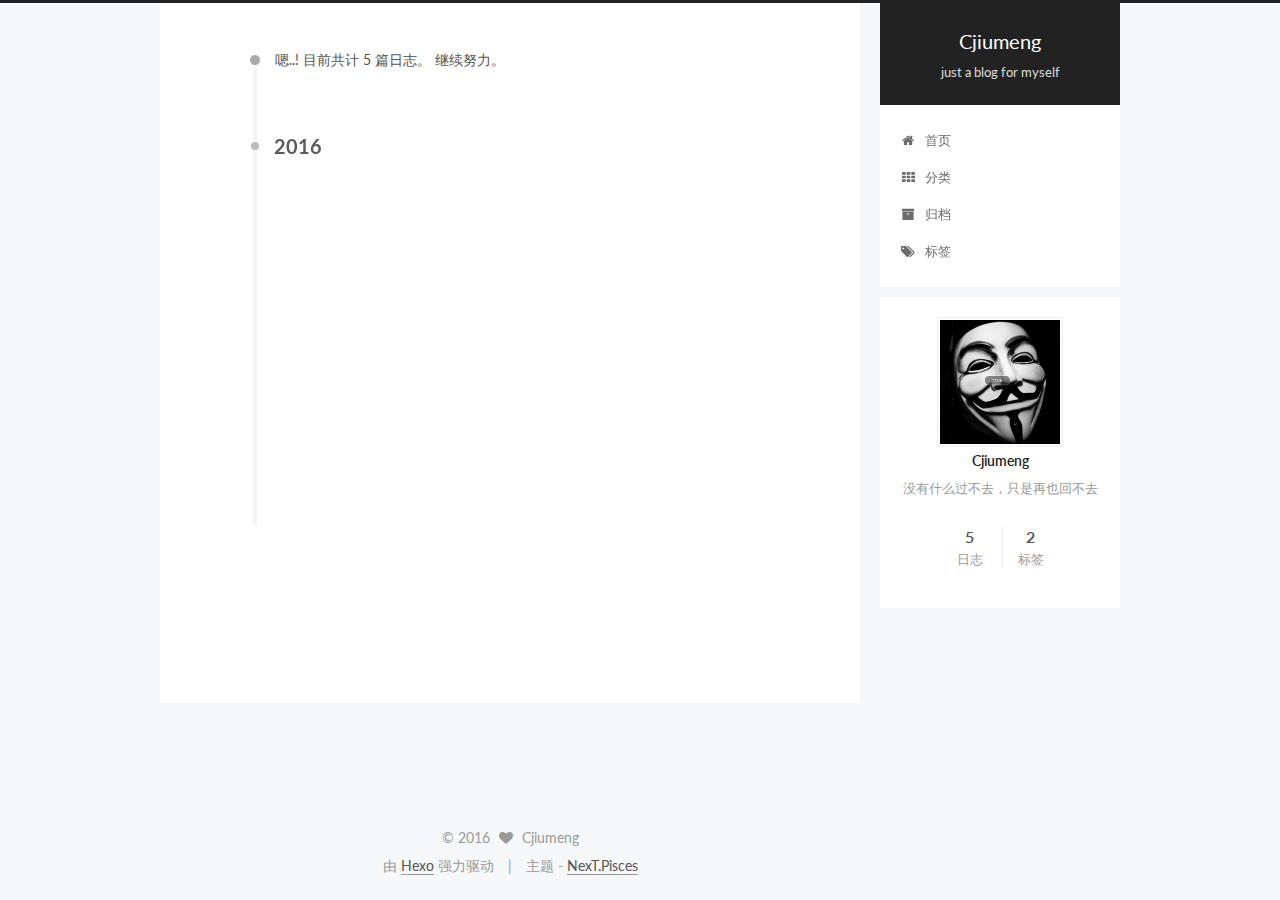
<file: archives/index.html>
<!doctype html>



  


<html class="theme-next pisces use-motion">
<head>
  <meta charset="UTF-8"/>
<meta http-equiv="X-UA-Compatible" content="IE=edge,chrome=1" />
<meta name="viewport" content="width=device-width, initial-scale=1, maximum-scale=1"/>



<meta http-equiv="Cache-Control" content="no-transform" />
<meta http-equiv="Cache-Control" content="no-siteapp" />












  
  
  <link href="/vendors/fancybox/source/jquery.fancybox.css?v=2.1.5" rel="stylesheet" type="text/css" />




  
  
  
  

  
    
    
  

  

  

  

  

  
    
    
    <link href="//fonts.googleapis.com/css?family=Lato:300,300italic,400,400italic,700,700italic&subset=latin,latin-ext" rel="stylesheet" type="text/css">
  






<link href="/vendors/font-awesome/css/font-awesome.min.css?v=4.4.0" rel="stylesheet" type="text/css" />

<link href="/css/main.css?v=5.0.1" rel="stylesheet" type="text/css" />


  <meta name="keywords" content="Hexo, NexT" />








  <link rel="shortcut icon" type="image/x-icon" href="/favicon.ico?v=5.0.1" />






<meta name="description" content="没有什么过不去，只是再也回不去">
<meta property="og:type" content="website">
<meta property="og:title" content="Cjiumeng">
<meta property="og:url" content="http://yoursite.com/archives/index.html">
<meta property="og:site_name" content="Cjiumeng">
<meta property="og:description" content="没有什么过不去，只是再也回不去">
<meta name="twitter:card" content="summary">
<meta name="twitter:title" content="Cjiumeng">
<meta name="twitter:description" content="没有什么过不去，只是再也回不去">



<script type="text/javascript" id="hexo.configuration">
  var NexT = window.NexT || {};
  var CONFIG = {
    scheme: 'Pisces',
    sidebar: {"position":"right","display":"post"},
    fancybox: true,
    motion: true,
    duoshuo: {
      userId: 0,
      author: '博主'
    }
  };
</script>




  <link rel="canonical" href="http://yoursite.com/archives/"/>

  <title> 归档 | Cjiumeng </title>
</head>

<body itemscope itemtype="http://schema.org/WebPage" lang="zh-Hans">

  










  
  
    
  

  <div class="container one-collumn sidebar-position-right  page-archive  ">
    <div class="headband"></div>

    <header id="header" class="header" itemscope itemtype="http://schema.org/WPHeader">
      <div class="header-inner"><div class="site-meta ">
  

  <div class="custom-logo-site-title">
    <a href="/"  class="brand" rel="start">
      <span class="logo-line-before"><i></i></span>
      <span class="site-title">Cjiumeng</span>
      <span class="logo-line-after"><i></i></span>
    </a>
  </div>
  <p class="site-subtitle">just a blog for myself</p>
</div>

<div class="site-nav-toggle">
  <button>
    <span class="btn-bar"></span>
    <span class="btn-bar"></span>
    <span class="btn-bar"></span>
  </button>
</div>

<nav class="site-nav">
  

  
    <ul id="menu" class="menu">
      
        
        <li class="menu-item menu-item-home">
          <a href="/" rel="section">
            
              <i class="menu-item-icon fa fa-fw fa-home"></i> <br />
            
            首页
          </a>
        </li>
      
        
        <li class="menu-item menu-item-categories">
          <a href="/categories" rel="section">
            
              <i class="menu-item-icon fa fa-fw fa-th"></i> <br />
            
            分类
          </a>
        </li>
      
        
        <li class="menu-item menu-item-archives">
          <a href="/archives" rel="section">
            
              <i class="menu-item-icon fa fa-fw fa-archive"></i> <br />
            
            归档
          </a>
        </li>
      
        
        <li class="menu-item menu-item-tags">
          <a href="/tags" rel="section">
            
              <i class="menu-item-icon fa fa-fw fa-tags"></i> <br />
            
            标签
          </a>
        </li>
      

      
    </ul>
  

  
</nav>

 </div>
    </header>

    <main id="main" class="main">
      <div class="main-inner">
        <div class="content-wrap">
          <div id="content" class="content">
            

  <section id="posts" class="posts-collapse">
    <span class="archive-move-on"></span>

    <span class="archive-page-counter">
      
      
      
        
      
      嗯..! 目前共计 5 篇日志。 继续努力。
    </span>

    

      
      
      

      
        
        <div class="collection-title">
          <h2 class="archive-year motion-element" id="archive-year-2016">2016</h2>
        </div>
      
      

      

  <article class="post post-type-normal" itemscope itemtype="http://schema.org/Article">
    <header class="post-header">

      <h1 class="post-title">
        
            <a class="post-title-link" href="/2016/08/05/小记三/" itemprop="url">
              
                <span itemprop="name">小记三</span>
              
            </a>
        
      </h1>

      <div class="post-meta">
        <time class="post-time" itemprop="dateCreated"
              datetime="2016-08-05T10:47:36+08:00"
              content="2016-08-05" >
          08-05
        </time>
      </div>

    </header>
  </article>



    

      
      
      

      
      

      

  <article class="post post-type-normal" itemscope itemtype="http://schema.org/Article">
    <header class="post-header">

      <h1 class="post-title">
        
            <a class="post-title-link" href="/2016/07/16/小记二/" itemprop="url">
              
                <span itemprop="name">小记二</span>
              
            </a>
        
      </h1>

      <div class="post-meta">
        <time class="post-time" itemprop="dateCreated"
              datetime="2016-07-16T10:34:47+08:00"
              content="2016-07-16" >
          07-16
        </time>
      </div>

    </header>
  </article>



    

      
      
      

      
      

      

  <article class="post post-type-normal" itemscope itemtype="http://schema.org/Article">
    <header class="post-header">

      <h1 class="post-title">
        
            <a class="post-title-link" href="/2016/07/01/小记/" itemprop="url">
              
                <span itemprop="name">小记</span>
              
            </a>
        
      </h1>

      <div class="post-meta">
        <time class="post-time" itemprop="dateCreated"
              datetime="2016-07-01T15:09:26+08:00"
              content="2016-07-01" >
          07-01
        </time>
      </div>

    </header>
  </article>



    

      
      
      

      
      

      

  <article class="post post-type-normal" itemscope itemtype="http://schema.org/Article">
    <header class="post-header">

      <h1 class="post-title">
        
            <a class="post-title-link" href="/2016/06/26/第一条/" itemprop="url">
              
                <span itemprop="name">第一条</span>
              
            </a>
        
      </h1>

      <div class="post-meta">
        <time class="post-time" itemprop="dateCreated"
              datetime="2016-06-26T09:57:48+08:00"
              content="2016-06-26" >
          06-26
        </time>
      </div>

    </header>
  </article>



    

      
      
      

      
      

      

  <article class="post post-type-normal" itemscope itemtype="http://schema.org/Article">
    <header class="post-header">

      <h1 class="post-title">
        
            <a class="post-title-link" href="/2016/06/23/hello-world/" itemprop="url">
              
                <span itemprop="name">Hello World</span>
              
            </a>
        
      </h1>

      <div class="post-meta">
        <time class="post-time" itemprop="dateCreated"
              datetime="2016-06-23T21:31:18+08:00"
              content="2016-06-23" >
          06-23
        </time>
      </div>

    </header>
  </article>



    

  </section>

  



          </div>
          


          

        </div>
        
          
  
  <div class="sidebar-toggle">
    <div class="sidebar-toggle-line-wrap">
      <span class="sidebar-toggle-line sidebar-toggle-line-first"></span>
      <span class="sidebar-toggle-line sidebar-toggle-line-middle"></span>
      <span class="sidebar-toggle-line sidebar-toggle-line-last"></span>
    </div>
  </div>

  <aside id="sidebar" class="sidebar">
    <div class="sidebar-inner">

      

      

      <section class="site-overview sidebar-panel  sidebar-panel-active ">
        <div class="site-author motion-element" itemprop="author" itemscope itemtype="http://schema.org/Person">
          <img class="site-author-image" itemprop="image"
               src="/images/blog.png"
               alt="Cjiumeng" />
          <p class="site-author-name" itemprop="name">Cjiumeng</p>
          <p class="site-description motion-element" itemprop="description">没有什么过不去，只是再也回不去</p>
        </div>
        <nav class="site-state motion-element">
          <div class="site-state-item site-state-posts">
            <a href="/archives">
              <span class="site-state-item-count">5</span>
              <span class="site-state-item-name">日志</span>
            </a>
          </div>

          

          
            <div class="site-state-item site-state-tags">
              <a href="/tags">
                <span class="site-state-item-count">2</span>
                <span class="site-state-item-name">标签</span>
              </a>
            </div>
          

        </nav>

        

        <div class="links-of-author motion-element">
          
        </div>

        
        

        
        

      </section>

      

    </div>
  </aside>


        
      </div>
    </main>

    <footer id="footer" class="footer">
      <div class="footer-inner">
        <div class="copyright" >
  
  &copy; 
  <span itemprop="copyrightYear">2016</span>
  <span class="with-love">
    <i class="fa fa-heart"></i>
  </span>
  <span class="author" itemprop="copyrightHolder">Cjiumeng</span>
</div>

<div class="powered-by">
  由 <a class="theme-link" href="http://hexo.io">Hexo</a> 强力驱动
</div>

<div class="theme-info">
  主题 -
  <a class="theme-link" href="https://github.com/iissnan/hexo-theme-next">
    NexT.Pisces
  </a>
</div>

        

        
      </div>
    </footer>

    <div class="back-to-top">
      <i class="fa fa-arrow-up"></i>
    </div>
  </div>

  

<script type="text/javascript">
  if (Object.prototype.toString.call(window.Promise) !== '[object Function]') {
    window.Promise = null;
  }
</script>









  



  
  <script type="text/javascript" src="/vendors/jquery/index.js?v=2.1.3"></script>

  
  <script type="text/javascript" src="/vendors/fastclick/lib/fastclick.min.js?v=1.0.6"></script>

  
  <script type="text/javascript" src="/vendors/jquery_lazyload/jquery.lazyload.js?v=1.9.7"></script>

  
  <script type="text/javascript" src="/vendors/velocity/velocity.min.js?v=1.2.1"></script>

  
  <script type="text/javascript" src="/vendors/velocity/velocity.ui.min.js?v=1.2.1"></script>

  
  <script type="text/javascript" src="/vendors/fancybox/source/jquery.fancybox.pack.js?v=2.1.5"></script>


  


  <script type="text/javascript" src="/js/src/utils.js?v=5.0.1"></script>

  <script type="text/javascript" src="/js/src/motion.js?v=5.0.1"></script>



  
  


  <script type="text/javascript" src="/js/src/affix.js?v=5.0.1"></script>

  <script type="text/javascript" src="/js/src/schemes/pisces.js?v=5.0.1"></script>



  
  
    <script type="text/javascript" id="motion.page.archive">
      $('.archive-year').velocity('transition.slideLeftIn');
    </script>
  


  


  <script type="text/javascript" src="/js/src/bootstrap.js?v=5.0.1"></script>



  

  
    
  

  <script type="text/javascript">
    var duoshuoQuery = {short_name:"cjiumeng"};
    (function() {
      var ds = document.createElement('script');
      ds.type = 'text/javascript';ds.async = true;
      ds.id = 'duoshuo-script';
      ds.src = (document.location.protocol == 'https:' ? 'https:' : 'http:') + '//static.duoshuo.com/embed.js';
      ds.charset = 'UTF-8';
      (document.getElementsByTagName('head')[0]
      || document.getElementsByTagName('body')[0]).appendChild(ds);
    })();
  </script>

  
    
  






  
  
  

  

  

</body>
</html>
</file>
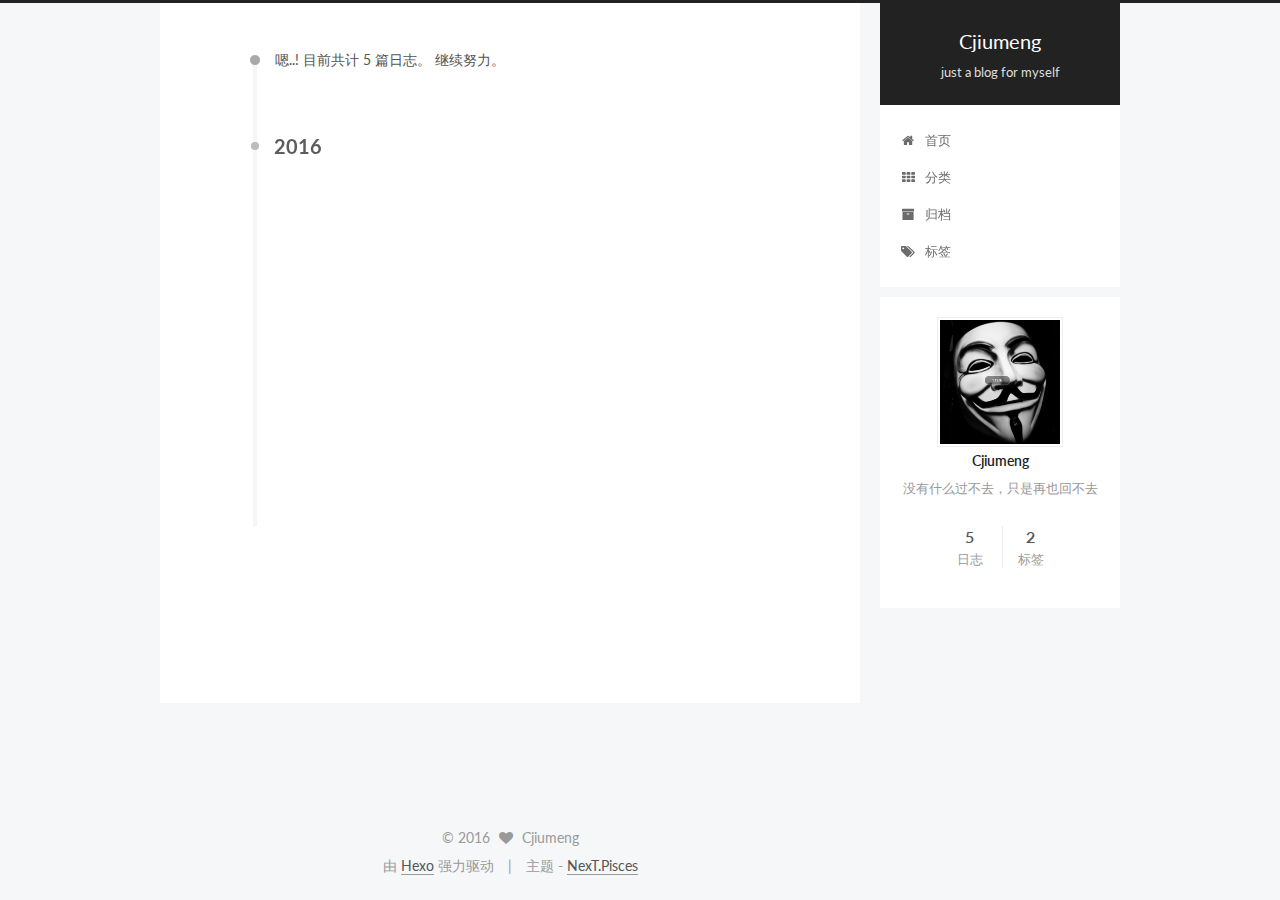
<file: archives/2016/index.html>
<!doctype html>



  


<html class="theme-next pisces use-motion">
<head>
  <meta charset="UTF-8"/>
<meta http-equiv="X-UA-Compatible" content="IE=edge,chrome=1" />
<meta name="viewport" content="width=device-width, initial-scale=1, maximum-scale=1"/>



<meta http-equiv="Cache-Control" content="no-transform" />
<meta http-equiv="Cache-Control" content="no-siteapp" />












  
  
  <link href="/vendors/fancybox/source/jquery.fancybox.css?v=2.1.5" rel="stylesheet" type="text/css" />




  
  
  
  

  
    
    
  

  

  

  

  

  
    
    
    <link href="//fonts.googleapis.com/css?family=Lato:300,300italic,400,400italic,700,700italic&subset=latin,latin-ext" rel="stylesheet" type="text/css">
  






<link href="/vendors/font-awesome/css/font-awesome.min.css?v=4.4.0" rel="stylesheet" type="text/css" />

<link href="/css/main.css?v=5.0.1" rel="stylesheet" type="text/css" />


  <meta name="keywords" content="Hexo, NexT" />








  <link rel="shortcut icon" type="image/x-icon" href="/favicon.ico?v=5.0.1" />






<meta name="description" content="没有什么过不去，只是再也回不去">
<meta property="og:type" content="website">
<meta property="og:title" content="Cjiumeng">
<meta property="og:url" content="http://yoursite.com/archives/2016/index.html">
<meta property="og:site_name" content="Cjiumeng">
<meta property="og:description" content="没有什么过不去，只是再也回不去">
<meta name="twitter:card" content="summary">
<meta name="twitter:title" content="Cjiumeng">
<meta name="twitter:description" content="没有什么过不去，只是再也回不去">



<script type="text/javascript" id="hexo.configuration">
  var NexT = window.NexT || {};
  var CONFIG = {
    scheme: 'Pisces',
    sidebar: {"position":"right","display":"post"},
    fancybox: true,
    motion: true,
    duoshuo: {
      userId: 0,
      author: '博主'
    }
  };
</script>




  <link rel="canonical" href="http://yoursite.com/archives/2016/"/>

  <title> 归档 | Cjiumeng </title>
</head>

<body itemscope itemtype="http://schema.org/WebPage" lang="zh-Hans">

  










  
  
    
  

  <div class="container one-collumn sidebar-position-right  page-archive  ">
    <div class="headband"></div>

    <header id="header" class="header" itemscope itemtype="http://schema.org/WPHeader">
      <div class="header-inner"><div class="site-meta ">
  

  <div class="custom-logo-site-title">
    <a href="/"  class="brand" rel="start">
      <span class="logo-line-before"><i></i></span>
      <span class="site-title">Cjiumeng</span>
      <span class="logo-line-after"><i></i></span>
    </a>
  </div>
  <p class="site-subtitle">just a blog for myself</p>
</div>

<div class="site-nav-toggle">
  <button>
    <span class="btn-bar"></span>
    <span class="btn-bar"></span>
    <span class="btn-bar"></span>
  </button>
</div>

<nav class="site-nav">
  

  
    <ul id="menu" class="menu">
      
        
        <li class="menu-item menu-item-home">
          <a href="/" rel="section">
            
              <i class="menu-item-icon fa fa-fw fa-home"></i> <br />
            
            首页
          </a>
        </li>
      
        
        <li class="menu-item menu-item-categories">
          <a href="/categories" rel="section">
            
              <i class="menu-item-icon fa fa-fw fa-th"></i> <br />
            
            分类
          </a>
        </li>
      
        
        <li class="menu-item menu-item-archives">
          <a href="/archives" rel="section">
            
              <i class="menu-item-icon fa fa-fw fa-archive"></i> <br />
            
            归档
          </a>
        </li>
      
        
        <li class="menu-item menu-item-tags">
          <a href="/tags" rel="section">
            
              <i class="menu-item-icon fa fa-fw fa-tags"></i> <br />
            
            标签
          </a>
        </li>
      

      
    </ul>
  

  
</nav>

 </div>
    </header>

    <main id="main" class="main">
      <div class="main-inner">
        <div class="content-wrap">
          <div id="content" class="content">
            

  <section id="posts" class="posts-collapse">
    <span class="archive-move-on"></span>

    <span class="archive-page-counter">
      
      
      
        
      
      嗯..! 目前共计 5 篇日志。 继续努力。
    </span>

    

      
      
      

      
        
        <div class="collection-title">
          <h2 class="archive-year motion-element" id="archive-year-2016">2016</h2>
        </div>
      
      

      

  <article class="post post-type-normal" itemscope itemtype="http://schema.org/Article">
    <header class="post-header">

      <h1 class="post-title">
        
            <a class="post-title-link" href="/2016/08/05/小记三/" itemprop="url">
              
                <span itemprop="name">小记三</span>
              
            </a>
        
      </h1>

      <div class="post-meta">
        <time class="post-time" itemprop="dateCreated"
              datetime="2016-08-05T10:47:36+08:00"
              content="2016-08-05" >
          08-05
        </time>
      </div>

    </header>
  </article>



    

      
      
      

      
      

      

  <article class="post post-type-normal" itemscope itemtype="http://schema.org/Article">
    <header class="post-header">

      <h1 class="post-title">
        
            <a class="post-title-link" href="/2016/07/16/小记二/" itemprop="url">
              
                <span itemprop="name">小记二</span>
              
            </a>
        
      </h1>

      <div class="post-meta">
        <time class="post-time" itemprop="dateCreated"
              datetime="2016-07-16T10:34:47+08:00"
              content="2016-07-16" >
          07-16
        </time>
      </div>

    </header>
  </article>



    

      
      
      

      
      

      

  <article class="post post-type-normal" itemscope itemtype="http://schema.org/Article">
    <header class="post-header">

      <h1 class="post-title">
        
            <a class="post-title-link" href="/2016/07/01/小记/" itemprop="url">
              
                <span itemprop="name">小记</span>
              
            </a>
        
      </h1>

      <div class="post-meta">
        <time class="post-time" itemprop="dateCreated"
              datetime="2016-07-01T15:09:26+08:00"
              content="2016-07-01" >
          07-01
        </time>
      </div>

    </header>
  </article>



    

      
      
      

      
      

      

  <article class="post post-type-normal" itemscope itemtype="http://schema.org/Article">
    <header class="post-header">

      <h1 class="post-title">
        
            <a class="post-title-link" href="/2016/06/26/第一条/" itemprop="url">
              
                <span itemprop="name">第一条</span>
              
            </a>
        
      </h1>

      <div class="post-meta">
        <time class="post-time" itemprop="dateCreated"
              datetime="2016-06-26T09:57:48+08:00"
              content="2016-06-26" >
          06-26
        </time>
      </div>

    </header>
  </article>



    

      
      
      

      
      

      

  <article class="post post-type-normal" itemscope itemtype="http://schema.org/Article">
    <header class="post-header">

      <h1 class="post-title">
        
            <a class="post-title-link" href="/2016/06/23/hello-world/" itemprop="url">
              
                <span itemprop="name">Hello World</span>
              
            </a>
        
      </h1>

      <div class="post-meta">
        <time class="post-time" itemprop="dateCreated"
              datetime="2016-06-23T21:31:18+08:00"
              content="2016-06-23" >
          06-23
        </time>
      </div>

    </header>
  </article>



    

  </section>

  



          </div>
          


          

        </div>
        
          
  
  <div class="sidebar-toggle">
    <div class="sidebar-toggle-line-wrap">
      <span class="sidebar-toggle-line sidebar-toggle-line-first"></span>
      <span class="sidebar-toggle-line sidebar-toggle-line-middle"></span>
      <span class="sidebar-toggle-line sidebar-toggle-line-last"></span>
    </div>
  </div>

  <aside id="sidebar" class="sidebar">
    <div class="sidebar-inner">

      

      

      <section class="site-overview sidebar-panel  sidebar-panel-active ">
        <div class="site-author motion-element" itemprop="author" itemscope itemtype="http://schema.org/Person">
          <img class="site-author-image" itemprop="image"
               src="/images/blog.png"
               alt="Cjiumeng" />
          <p class="site-author-name" itemprop="name">Cjiumeng</p>
          <p class="site-description motion-element" itemprop="description">没有什么过不去，只是再也回不去</p>
        </div>
        <nav class="site-state motion-element">
          <div class="site-state-item site-state-posts">
            <a href="/archives">
              <span class="site-state-item-count">5</span>
              <span class="site-state-item-name">日志</span>
            </a>
          </div>

          

          
            <div class="site-state-item site-state-tags">
              <a href="/tags">
                <span class="site-state-item-count">2</span>
                <span class="site-state-item-name">标签</span>
              </a>
            </div>
          

        </nav>

        

        <div class="links-of-author motion-element">
          
        </div>

        
        

        
        

      </section>

      

    </div>
  </aside>


        
      </div>
    </main>

    <footer id="footer" class="footer">
      <div class="footer-inner">
        <div class="copyright" >
  
  &copy; 
  <span itemprop="copyrightYear">2016</span>
  <span class="with-love">
    <i class="fa fa-heart"></i>
  </span>
  <span class="author" itemprop="copyrightHolder">Cjiumeng</span>
</div>

<div class="powered-by">
  由 <a class="theme-link" href="http://hexo.io">Hexo</a> 强力驱动
</div>

<div class="theme-info">
  主题 -
  <a class="theme-link" href="https://github.com/iissnan/hexo-theme-next">
    NexT.Pisces
  </a>
</div>

        

        
      </div>
    </footer>

    <div class="back-to-top">
      <i class="fa fa-arrow-up"></i>
    </div>
  </div>

  

<script type="text/javascript">
  if (Object.prototype.toString.call(window.Promise) !== '[object Function]') {
    window.Promise = null;
  }
</script>









  



  
  <script type="text/javascript" src="/vendors/jquery/index.js?v=2.1.3"></script>

  
  <script type="text/javascript" src="/vendors/fastclick/lib/fastclick.min.js?v=1.0.6"></script>

  
  <script type="text/javascript" src="/vendors/jquery_lazyload/jquery.lazyload.js?v=1.9.7"></script>

  
  <script type="text/javascript" src="/vendors/velocity/velocity.min.js?v=1.2.1"></script>

  
  <script type="text/javascript" src="/vendors/velocity/velocity.ui.min.js?v=1.2.1"></script>

  
  <script type="text/javascript" src="/vendors/fancybox/source/jquery.fancybox.pack.js?v=2.1.5"></script>


  


  <script type="text/javascript" src="/js/src/utils.js?v=5.0.1"></script>

  <script type="text/javascript" src="/js/src/motion.js?v=5.0.1"></script>



  
  


  <script type="text/javascript" src="/js/src/affix.js?v=5.0.1"></script>

  <script type="text/javascript" src="/js/src/schemes/pisces.js?v=5.0.1"></script>



  
  
    <script type="text/javascript" id="motion.page.archive">
      $('.archive-year').velocity('transition.slideLeftIn');
    </script>
  


  


  <script type="text/javascript" src="/js/src/bootstrap.js?v=5.0.1"></script>



  

  
    
  

  <script type="text/javascript">
    var duoshuoQuery = {short_name:"cjiumeng"};
    (function() {
      var ds = document.createElement('script');
      ds.type = 'text/javascript';ds.async = true;
      ds.id = 'duoshuo-script';
      ds.src = (document.location.protocol == 'https:' ? 'https:' : 'http:') + '//static.duoshuo.com/embed.js';
      ds.charset = 'UTF-8';
      (document.getElementsByTagName('head')[0]
      || document.getElementsByTagName('body')[0]).appendChild(ds);
    })();
  </script>

  
    
  






  
  
  

  

  

</body>
</html>
</file>
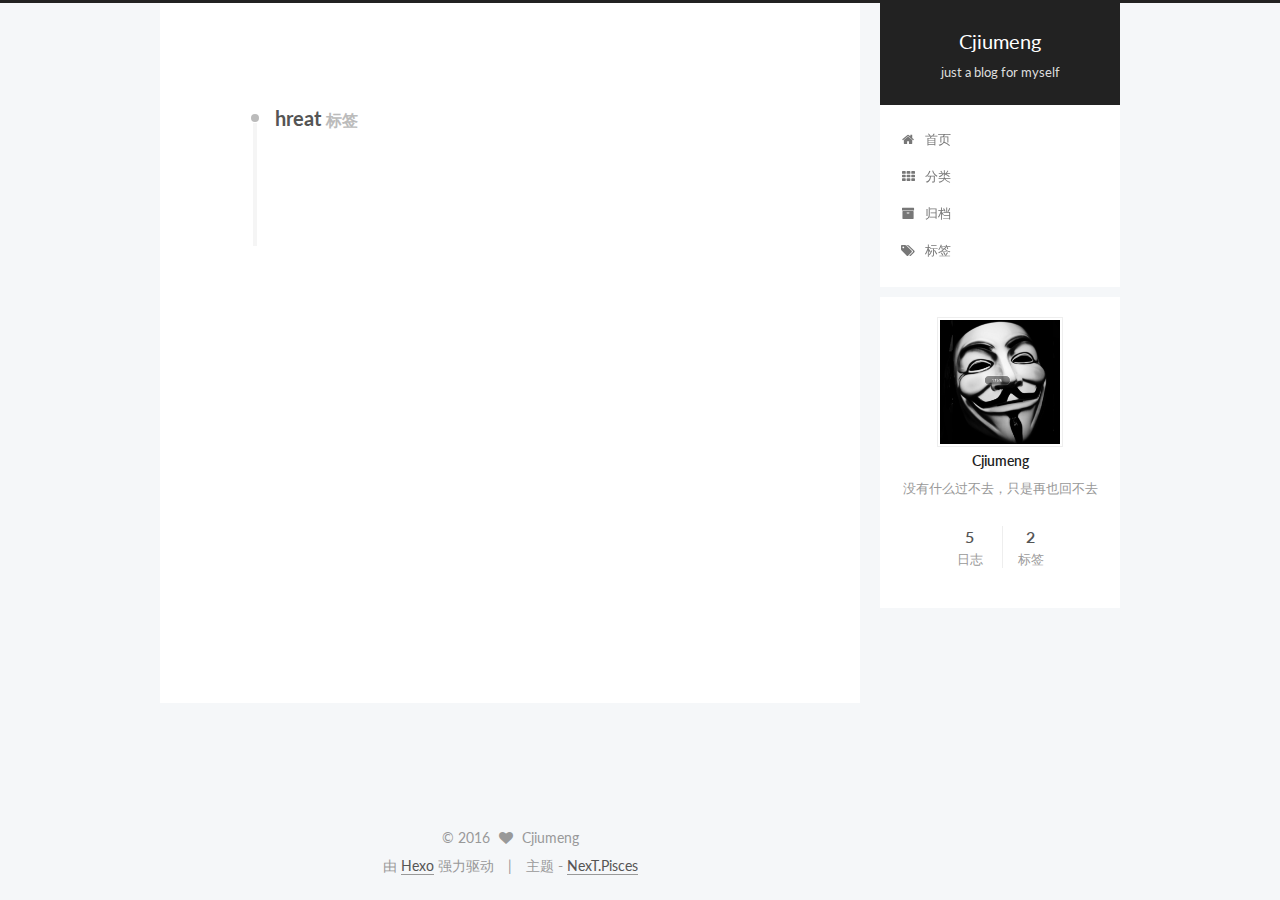
<file: tags/hreat/index.html>
<!doctype html>



  


<html class="theme-next pisces use-motion">
<head>
  <meta charset="UTF-8"/>
<meta http-equiv="X-UA-Compatible" content="IE=edge,chrome=1" />
<meta name="viewport" content="width=device-width, initial-scale=1, maximum-scale=1"/>



<meta http-equiv="Cache-Control" content="no-transform" />
<meta http-equiv="Cache-Control" content="no-siteapp" />












  
  
  <link href="/vendors/fancybox/source/jquery.fancybox.css?v=2.1.5" rel="stylesheet" type="text/css" />




  
  
  
  

  
    
    
  

  

  

  

  

  
    
    
    <link href="//fonts.googleapis.com/css?family=Lato:300,300italic,400,400italic,700,700italic&subset=latin,latin-ext" rel="stylesheet" type="text/css">
  






<link href="/vendors/font-awesome/css/font-awesome.min.css?v=4.4.0" rel="stylesheet" type="text/css" />

<link href="/css/main.css?v=5.0.1" rel="stylesheet" type="text/css" />


  <meta name="keywords" content="Hexo, NexT" />








  <link rel="shortcut icon" type="image/x-icon" href="/favicon.ico?v=5.0.1" />






<meta name="description" content="没有什么过不去，只是再也回不去">
<meta property="og:type" content="website">
<meta property="og:title" content="Cjiumeng">
<meta property="og:url" content="http://yoursite.com/tags/hreat/index.html">
<meta property="og:site_name" content="Cjiumeng">
<meta property="og:description" content="没有什么过不去，只是再也回不去">
<meta name="twitter:card" content="summary">
<meta name="twitter:title" content="Cjiumeng">
<meta name="twitter:description" content="没有什么过不去，只是再也回不去">



<script type="text/javascript" id="hexo.configuration">
  var NexT = window.NexT || {};
  var CONFIG = {
    scheme: 'Pisces',
    sidebar: {"position":"right","display":"post"},
    fancybox: true,
    motion: true,
    duoshuo: {
      userId: 0,
      author: '博主'
    }
  };
</script>




  <link rel="canonical" href="http://yoursite.com/tags/hreat/"/>

  <title> 标签: hreat | Cjiumeng </title>
</head>

<body itemscope itemtype="http://schema.org/WebPage" lang="zh-Hans">

  










  
  
    
  

  <div class="container one-collumn sidebar-position-right  ">
    <div class="headband"></div>

    <header id="header" class="header" itemscope itemtype="http://schema.org/WPHeader">
      <div class="header-inner"><div class="site-meta ">
  

  <div class="custom-logo-site-title">
    <a href="/"  class="brand" rel="start">
      <span class="logo-line-before"><i></i></span>
      <span class="site-title">Cjiumeng</span>
      <span class="logo-line-after"><i></i></span>
    </a>
  </div>
  <p class="site-subtitle">just a blog for myself</p>
</div>

<div class="site-nav-toggle">
  <button>
    <span class="btn-bar"></span>
    <span class="btn-bar"></span>
    <span class="btn-bar"></span>
  </button>
</div>

<nav class="site-nav">
  

  
    <ul id="menu" class="menu">
      
        
        <li class="menu-item menu-item-home">
          <a href="/" rel="section">
            
              <i class="menu-item-icon fa fa-fw fa-home"></i> <br />
            
            首页
          </a>
        </li>
      
        
        <li class="menu-item menu-item-categories">
          <a href="/categories" rel="section">
            
              <i class="menu-item-icon fa fa-fw fa-th"></i> <br />
            
            分类
          </a>
        </li>
      
        
        <li class="menu-item menu-item-archives">
          <a href="/archives" rel="section">
            
              <i class="menu-item-icon fa fa-fw fa-archive"></i> <br />
            
            归档
          </a>
        </li>
      
        
        <li class="menu-item menu-item-tags">
          <a href="/tags" rel="section">
            
              <i class="menu-item-icon fa fa-fw fa-tags"></i> <br />
            
            标签
          </a>
        </li>
      

      
    </ul>
  

  
</nav>

 </div>
    </header>

    <main id="main" class="main">
      <div class="main-inner">
        <div class="content-wrap">
          <div id="content" class="content">
            

  <div id="posts" class="posts-collapse">
    <div class="collection-title">
      <h2 >
        hreat
        <small>标签</small>
      </h2>
    </div>

    
      

  <article class="post post-type-normal" itemscope itemtype="http://schema.org/Article">
    <header class="post-header">

      <h1 class="post-title">
        
            <a class="post-title-link" href="/2016/08/05/小记三/" itemprop="url">
              
                <span itemprop="name">小记三</span>
              
            </a>
        
      </h1>

      <div class="post-meta">
        <time class="post-time" itemprop="dateCreated"
              datetime="2016-08-05T10:47:36+08:00"
              content="2016-08-05" >
          08-05
        </time>
      </div>

    </header>
  </article>


    
  </div>

  


          </div>
          


          

        </div>
        
          
  
  <div class="sidebar-toggle">
    <div class="sidebar-toggle-line-wrap">
      <span class="sidebar-toggle-line sidebar-toggle-line-first"></span>
      <span class="sidebar-toggle-line sidebar-toggle-line-middle"></span>
      <span class="sidebar-toggle-line sidebar-toggle-line-last"></span>
    </div>
  </div>

  <aside id="sidebar" class="sidebar">
    <div class="sidebar-inner">

      

      

      <section class="site-overview sidebar-panel  sidebar-panel-active ">
        <div class="site-author motion-element" itemprop="author" itemscope itemtype="http://schema.org/Person">
          <img class="site-author-image" itemprop="image"
               src="/images/blog.png"
               alt="Cjiumeng" />
          <p class="site-author-name" itemprop="name">Cjiumeng</p>
          <p class="site-description motion-element" itemprop="description">没有什么过不去，只是再也回不去</p>
        </div>
        <nav class="site-state motion-element">
          <div class="site-state-item site-state-posts">
            <a href="/archives">
              <span class="site-state-item-count">5</span>
              <span class="site-state-item-name">日志</span>
            </a>
          </div>

          

          
            <div class="site-state-item site-state-tags">
              <a href="/tags">
                <span class="site-state-item-count">2</span>
                <span class="site-state-item-name">标签</span>
              </a>
            </div>
          

        </nav>

        

        <div class="links-of-author motion-element">
          
        </div>

        
        

        
        

      </section>

      

    </div>
  </aside>


        
      </div>
    </main>

    <footer id="footer" class="footer">
      <div class="footer-inner">
        <div class="copyright" >
  
  &copy; 
  <span itemprop="copyrightYear">2016</span>
  <span class="with-love">
    <i class="fa fa-heart"></i>
  </span>
  <span class="author" itemprop="copyrightHolder">Cjiumeng</span>
</div>

<div class="powered-by">
  由 <a class="theme-link" href="http://hexo.io">Hexo</a> 强力驱动
</div>

<div class="theme-info">
  主题 -
  <a class="theme-link" href="https://github.com/iissnan/hexo-theme-next">
    NexT.Pisces
  </a>
</div>

        

        
      </div>
    </footer>

    <div class="back-to-top">
      <i class="fa fa-arrow-up"></i>
    </div>
  </div>

  

<script type="text/javascript">
  if (Object.prototype.toString.call(window.Promise) !== '[object Function]') {
    window.Promise = null;
  }
</script>









  



  
  <script type="text/javascript" src="/vendors/jquery/index.js?v=2.1.3"></script>

  
  <script type="text/javascript" src="/vendors/fastclick/lib/fastclick.min.js?v=1.0.6"></script>

  
  <script type="text/javascript" src="/vendors/jquery_lazyload/jquery.lazyload.js?v=1.9.7"></script>

  
  <script type="text/javascript" src="/vendors/velocity/velocity.min.js?v=1.2.1"></script>

  
  <script type="text/javascript" src="/vendors/velocity/velocity.ui.min.js?v=1.2.1"></script>

  
  <script type="text/javascript" src="/vendors/fancybox/source/jquery.fancybox.pack.js?v=2.1.5"></script>


  


  <script type="text/javascript" src="/js/src/utils.js?v=5.0.1"></script>

  <script type="text/javascript" src="/js/src/motion.js?v=5.0.1"></script>



  
  


  <script type="text/javascript" src="/js/src/affix.js?v=5.0.1"></script>

  <script type="text/javascript" src="/js/src/schemes/pisces.js?v=5.0.1"></script>



  

  


  <script type="text/javascript" src="/js/src/bootstrap.js?v=5.0.1"></script>



  

  
    
  

  <script type="text/javascript">
    var duoshuoQuery = {short_name:"cjiumeng"};
    (function() {
      var ds = document.createElement('script');
      ds.type = 'text/javascript';ds.async = true;
      ds.id = 'duoshuo-script';
      ds.src = (document.location.protocol == 'https:' ? 'https:' : 'http:') + '//static.duoshuo.com/embed.js';
      ds.charset = 'UTF-8';
      (document.getElementsByTagName('head')[0]
      || document.getElementsByTagName('body')[0]).appendChild(ds);
    })();
  </script>

  
    
  






  
  
  

  

  

</body>
</html>
</file>
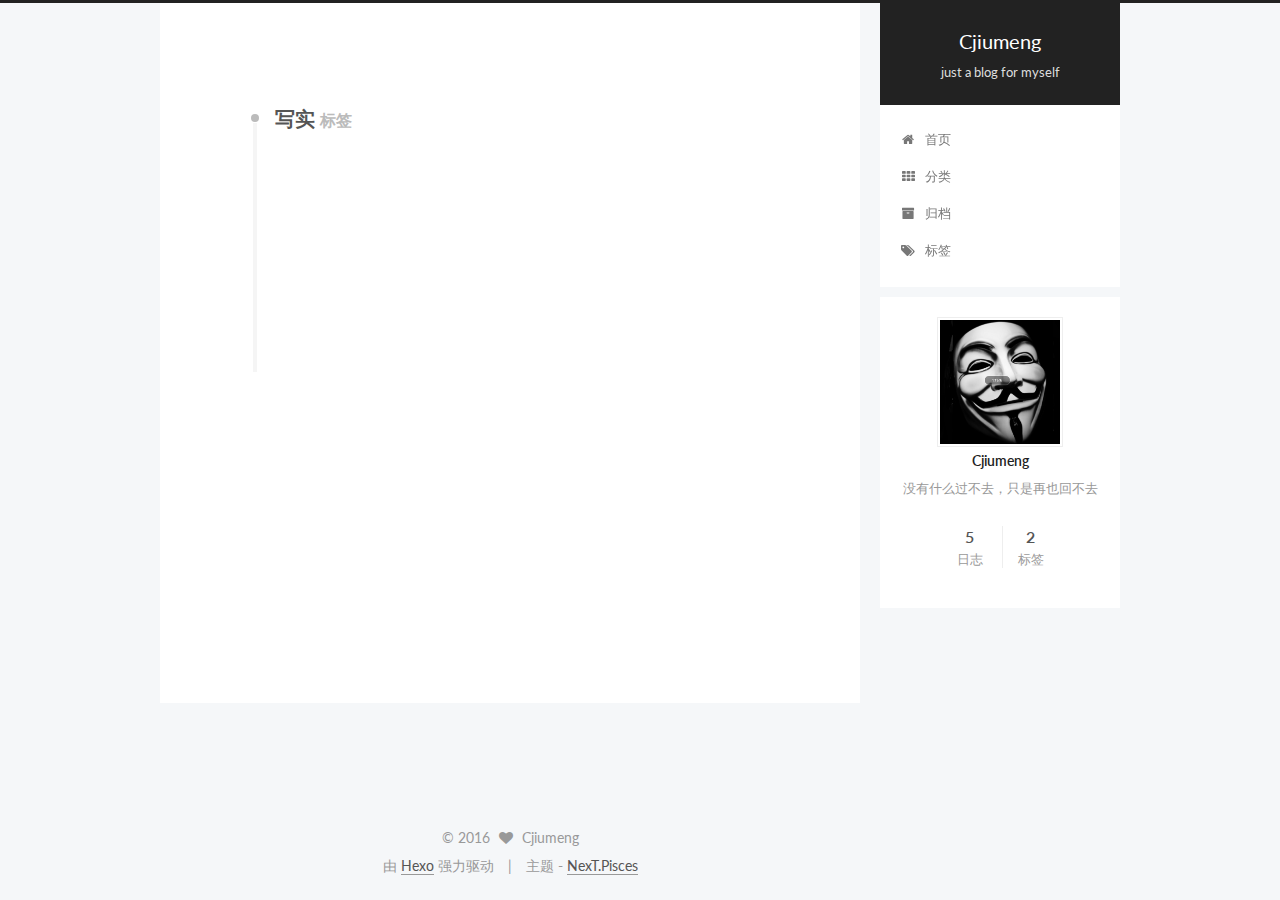
<file: tags/写实/index.html>
<!doctype html>



  


<html class="theme-next pisces use-motion">
<head>
  <meta charset="UTF-8"/>
<meta http-equiv="X-UA-Compatible" content="IE=edge,chrome=1" />
<meta name="viewport" content="width=device-width, initial-scale=1, maximum-scale=1"/>



<meta http-equiv="Cache-Control" content="no-transform" />
<meta http-equiv="Cache-Control" content="no-siteapp" />












  
  
  <link href="/vendors/fancybox/source/jquery.fancybox.css?v=2.1.5" rel="stylesheet" type="text/css" />




  
  
  
  

  
    
    
  

  

  

  

  

  
    
    
    <link href="//fonts.googleapis.com/css?family=Lato:300,300italic,400,400italic,700,700italic&subset=latin,latin-ext" rel="stylesheet" type="text/css">
  






<link href="/vendors/font-awesome/css/font-awesome.min.css?v=4.4.0" rel="stylesheet" type="text/css" />

<link href="/css/main.css?v=5.0.1" rel="stylesheet" type="text/css" />


  <meta name="keywords" content="Hexo, NexT" />








  <link rel="shortcut icon" type="image/x-icon" href="/favicon.ico?v=5.0.1" />






<meta name="description" content="没有什么过不去，只是再也回不去">
<meta property="og:type" content="website">
<meta property="og:title" content="Cjiumeng">
<meta property="og:url" content="http://yoursite.com/tags/写实/index.html">
<meta property="og:site_name" content="Cjiumeng">
<meta property="og:description" content="没有什么过不去，只是再也回不去">
<meta name="twitter:card" content="summary">
<meta name="twitter:title" content="Cjiumeng">
<meta name="twitter:description" content="没有什么过不去，只是再也回不去">



<script type="text/javascript" id="hexo.configuration">
  var NexT = window.NexT || {};
  var CONFIG = {
    scheme: 'Pisces',
    sidebar: {"position":"right","display":"post"},
    fancybox: true,
    motion: true,
    duoshuo: {
      userId: 0,
      author: '博主'
    }
  };
</script>




  <link rel="canonical" href="http://yoursite.com/tags/写实/"/>

  <title> 标签: 写实 | Cjiumeng </title>
</head>

<body itemscope itemtype="http://schema.org/WebPage" lang="zh-Hans">

  










  
  
    
  

  <div class="container one-collumn sidebar-position-right  ">
    <div class="headband"></div>

    <header id="header" class="header" itemscope itemtype="http://schema.org/WPHeader">
      <div class="header-inner"><div class="site-meta ">
  

  <div class="custom-logo-site-title">
    <a href="/"  class="brand" rel="start">
      <span class="logo-line-before"><i></i></span>
      <span class="site-title">Cjiumeng</span>
      <span class="logo-line-after"><i></i></span>
    </a>
  </div>
  <p class="site-subtitle">just a blog for myself</p>
</div>

<div class="site-nav-toggle">
  <button>
    <span class="btn-bar"></span>
    <span class="btn-bar"></span>
    <span class="btn-bar"></span>
  </button>
</div>

<nav class="site-nav">
  

  
    <ul id="menu" class="menu">
      
        
        <li class="menu-item menu-item-home">
          <a href="/" rel="section">
            
              <i class="menu-item-icon fa fa-fw fa-home"></i> <br />
            
            首页
          </a>
        </li>
      
        
        <li class="menu-item menu-item-categories">
          <a href="/categories" rel="section">
            
              <i class="menu-item-icon fa fa-fw fa-th"></i> <br />
            
            分类
          </a>
        </li>
      
        
        <li class="menu-item menu-item-archives">
          <a href="/archives" rel="section">
            
              <i class="menu-item-icon fa fa-fw fa-archive"></i> <br />
            
            归档
          </a>
        </li>
      
        
        <li class="menu-item menu-item-tags">
          <a href="/tags" rel="section">
            
              <i class="menu-item-icon fa fa-fw fa-tags"></i> <br />
            
            标签
          </a>
        </li>
      

      
    </ul>
  

  
</nav>

 </div>
    </header>

    <main id="main" class="main">
      <div class="main-inner">
        <div class="content-wrap">
          <div id="content" class="content">
            

  <div id="posts" class="posts-collapse">
    <div class="collection-title">
      <h2 >
        写实
        <small>标签</small>
      </h2>
    </div>

    
      

  <article class="post post-type-normal" itemscope itemtype="http://schema.org/Article">
    <header class="post-header">

      <h1 class="post-title">
        
            <a class="post-title-link" href="/2016/07/16/小记二/" itemprop="url">
              
                <span itemprop="name">小记二</span>
              
            </a>
        
      </h1>

      <div class="post-meta">
        <time class="post-time" itemprop="dateCreated"
              datetime="2016-07-16T10:34:47+08:00"
              content="2016-07-16" >
          07-16
        </time>
      </div>

    </header>
  </article>


    
      

  <article class="post post-type-normal" itemscope itemtype="http://schema.org/Article">
    <header class="post-header">

      <h1 class="post-title">
        
            <a class="post-title-link" href="/2016/07/01/小记/" itemprop="url">
              
                <span itemprop="name">小记</span>
              
            </a>
        
      </h1>

      <div class="post-meta">
        <time class="post-time" itemprop="dateCreated"
              datetime="2016-07-01T15:09:26+08:00"
              content="2016-07-01" >
          07-01
        </time>
      </div>

    </header>
  </article>


    
      

  <article class="post post-type-normal" itemscope itemtype="http://schema.org/Article">
    <header class="post-header">

      <h1 class="post-title">
        
            <a class="post-title-link" href="/2016/06/26/第一条/" itemprop="url">
              
                <span itemprop="name">第一条</span>
              
            </a>
        
      </h1>

      <div class="post-meta">
        <time class="post-time" itemprop="dateCreated"
              datetime="2016-06-26T09:57:48+08:00"
              content="2016-06-26" >
          06-26
        </time>
      </div>

    </header>
  </article>


    
  </div>

  


          </div>
          


          

        </div>
        
          
  
  <div class="sidebar-toggle">
    <div class="sidebar-toggle-line-wrap">
      <span class="sidebar-toggle-line sidebar-toggle-line-first"></span>
      <span class="sidebar-toggle-line sidebar-toggle-line-middle"></span>
      <span class="sidebar-toggle-line sidebar-toggle-line-last"></span>
    </div>
  </div>

  <aside id="sidebar" class="sidebar">
    <div class="sidebar-inner">

      

      

      <section class="site-overview sidebar-panel  sidebar-panel-active ">
        <div class="site-author motion-element" itemprop="author" itemscope itemtype="http://schema.org/Person">
          <img class="site-author-image" itemprop="image"
               src="/images/blog.png"
               alt="Cjiumeng" />
          <p class="site-author-name" itemprop="name">Cjiumeng</p>
          <p class="site-description motion-element" itemprop="description">没有什么过不去，只是再也回不去</p>
        </div>
        <nav class="site-state motion-element">
          <div class="site-state-item site-state-posts">
            <a href="/archives">
              <span class="site-state-item-count">5</span>
              <span class="site-state-item-name">日志</span>
            </a>
          </div>

          

          
            <div class="site-state-item site-state-tags">
              <a href="/tags">
                <span class="site-state-item-count">2</span>
                <span class="site-state-item-name">标签</span>
              </a>
            </div>
          

        </nav>

        

        <div class="links-of-author motion-element">
          
        </div>

        
        

        
        

      </section>

      

    </div>
  </aside>


        
      </div>
    </main>

    <footer id="footer" class="footer">
      <div class="footer-inner">
        <div class="copyright" >
  
  &copy; 
  <span itemprop="copyrightYear">2016</span>
  <span class="with-love">
    <i class="fa fa-heart"></i>
  </span>
  <span class="author" itemprop="copyrightHolder">Cjiumeng</span>
</div>

<div class="powered-by">
  由 <a class="theme-link" href="http://hexo.io">Hexo</a> 强力驱动
</div>

<div class="theme-info">
  主题 -
  <a class="theme-link" href="https://github.com/iissnan/hexo-theme-next">
    NexT.Pisces
  </a>
</div>

        

        
      </div>
    </footer>

    <div class="back-to-top">
      <i class="fa fa-arrow-up"></i>
    </div>
  </div>

  

<script type="text/javascript">
  if (Object.prototype.toString.call(window.Promise) !== '[object Function]') {
    window.Promise = null;
  }
</script>









  



  
  <script type="text/javascript" src="/vendors/jquery/index.js?v=2.1.3"></script>

  
  <script type="text/javascript" src="/vendors/fastclick/lib/fastclick.min.js?v=1.0.6"></script>

  
  <script type="text/javascript" src="/vendors/jquery_lazyload/jquery.lazyload.js?v=1.9.7"></script>

  
  <script type="text/javascript" src="/vendors/velocity/velocity.min.js?v=1.2.1"></script>

  
  <script type="text/javascript" src="/vendors/velocity/velocity.ui.min.js?v=1.2.1"></script>

  
  <script type="text/javascript" src="/vendors/fancybox/source/jquery.fancybox.pack.js?v=2.1.5"></script>


  


  <script type="text/javascript" src="/js/src/utils.js?v=5.0.1"></script>

  <script type="text/javascript" src="/js/src/motion.js?v=5.0.1"></script>



  
  


  <script type="text/javascript" src="/js/src/affix.js?v=5.0.1"></script>

  <script type="text/javascript" src="/js/src/schemes/pisces.js?v=5.0.1"></script>



  

  


  <script type="text/javascript" src="/js/src/bootstrap.js?v=5.0.1"></script>



  

  
    
  

  <script type="text/javascript">
    var duoshuoQuery = {short_name:"cjiumeng"};
    (function() {
      var ds = document.createElement('script');
      ds.type = 'text/javascript';ds.async = true;
      ds.id = 'duoshuo-script';
      ds.src = (document.location.protocol == 'https:' ? 'https:' : 'http:') + '//static.duoshuo.com/embed.js';
      ds.charset = 'UTF-8';
      (document.getElementsByTagName('head')[0]
      || document.getElementsByTagName('body')[0]).appendChild(ds);
    })();
  </script>

  
    
  






  
  
  

  

  

</body>
</html>
</file>
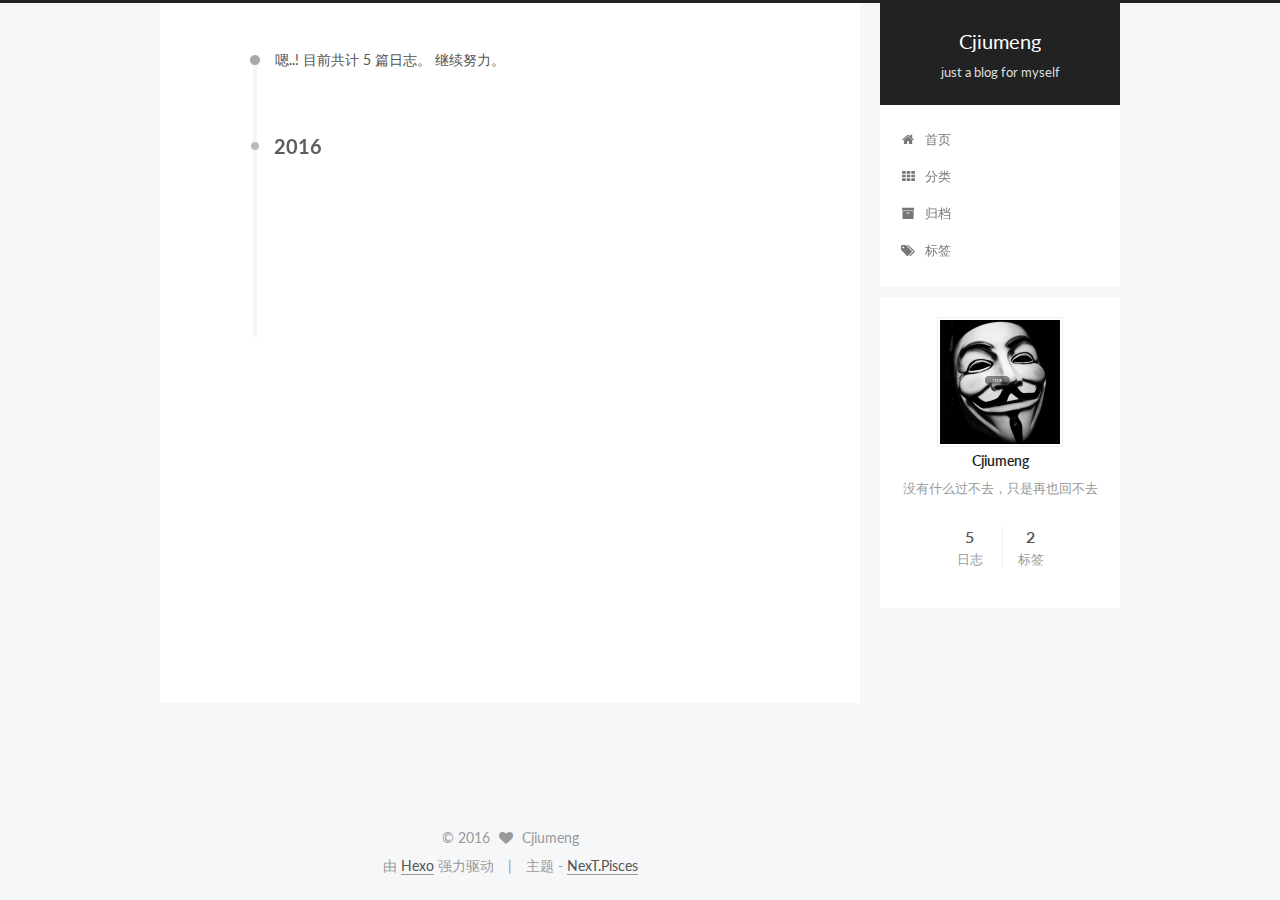
<file: archives/2016/06/index.html>
<!doctype html>



  


<html class="theme-next pisces use-motion">
<head>
  <meta charset="UTF-8"/>
<meta http-equiv="X-UA-Compatible" content="IE=edge,chrome=1" />
<meta name="viewport" content="width=device-width, initial-scale=1, maximum-scale=1"/>



<meta http-equiv="Cache-Control" content="no-transform" />
<meta http-equiv="Cache-Control" content="no-siteapp" />












  
  
  <link href="/vendors/fancybox/source/jquery.fancybox.css?v=2.1.5" rel="stylesheet" type="text/css" />




  
  
  
  

  
    
    
  

  

  

  

  

  
    
    
    <link href="//fonts.googleapis.com/css?family=Lato:300,300italic,400,400italic,700,700italic&subset=latin,latin-ext" rel="stylesheet" type="text/css">
  






<link href="/vendors/font-awesome/css/font-awesome.min.css?v=4.4.0" rel="stylesheet" type="text/css" />

<link href="/css/main.css?v=5.0.1" rel="stylesheet" type="text/css" />


  <meta name="keywords" content="Hexo, NexT" />








  <link rel="shortcut icon" type="image/x-icon" href="/favicon.ico?v=5.0.1" />






<meta name="description" content="没有什么过不去，只是再也回不去">
<meta property="og:type" content="website">
<meta property="og:title" content="Cjiumeng">
<meta property="og:url" content="http://yoursite.com/archives/2016/06/index.html">
<meta property="og:site_name" content="Cjiumeng">
<meta property="og:description" content="没有什么过不去，只是再也回不去">
<meta name="twitter:card" content="summary">
<meta name="twitter:title" content="Cjiumeng">
<meta name="twitter:description" content="没有什么过不去，只是再也回不去">



<script type="text/javascript" id="hexo.configuration">
  var NexT = window.NexT || {};
  var CONFIG = {
    scheme: 'Pisces',
    sidebar: {"position":"right","display":"post"},
    fancybox: true,
    motion: true,
    duoshuo: {
      userId: 0,
      author: '博主'
    }
  };
</script>




  <link rel="canonical" href="http://yoursite.com/archives/2016/06/"/>

  <title> 归档 | Cjiumeng </title>
</head>

<body itemscope itemtype="http://schema.org/WebPage" lang="zh-Hans">

  










  
  
    
  

  <div class="container one-collumn sidebar-position-right  page-archive  ">
    <div class="headband"></div>

    <header id="header" class="header" itemscope itemtype="http://schema.org/WPHeader">
      <div class="header-inner"><div class="site-meta ">
  

  <div class="custom-logo-site-title">
    <a href="/"  class="brand" rel="start">
      <span class="logo-line-before"><i></i></span>
      <span class="site-title">Cjiumeng</span>
      <span class="logo-line-after"><i></i></span>
    </a>
  </div>
  <p class="site-subtitle">just a blog for myself</p>
</div>

<div class="site-nav-toggle">
  <button>
    <span class="btn-bar"></span>
    <span class="btn-bar"></span>
    <span class="btn-bar"></span>
  </button>
</div>

<nav class="site-nav">
  

  
    <ul id="menu" class="menu">
      
        
        <li class="menu-item menu-item-home">
          <a href="/" rel="section">
            
              <i class="menu-item-icon fa fa-fw fa-home"></i> <br />
            
            首页
          </a>
        </li>
      
        
        <li class="menu-item menu-item-categories">
          <a href="/categories" rel="section">
            
              <i class="menu-item-icon fa fa-fw fa-th"></i> <br />
            
            分类
          </a>
        </li>
      
        
        <li class="menu-item menu-item-archives">
          <a href="/archives" rel="section">
            
              <i class="menu-item-icon fa fa-fw fa-archive"></i> <br />
            
            归档
          </a>
        </li>
      
        
        <li class="menu-item menu-item-tags">
          <a href="/tags" rel="section">
            
              <i class="menu-item-icon fa fa-fw fa-tags"></i> <br />
            
            标签
          </a>
        </li>
      

      
    </ul>
  

  
</nav>

 </div>
    </header>

    <main id="main" class="main">
      <div class="main-inner">
        <div class="content-wrap">
          <div id="content" class="content">
            

  <section id="posts" class="posts-collapse">
    <span class="archive-move-on"></span>

    <span class="archive-page-counter">
      
      
      
        
      
      嗯..! 目前共计 5 篇日志。 继续努力。
    </span>

    

      
      
      

      
        
        <div class="collection-title">
          <h2 class="archive-year motion-element" id="archive-year-2016">2016</h2>
        </div>
      
      

      

  <article class="post post-type-normal" itemscope itemtype="http://schema.org/Article">
    <header class="post-header">

      <h1 class="post-title">
        
            <a class="post-title-link" href="/2016/06/26/第一条/" itemprop="url">
              
                <span itemprop="name">第一条</span>
              
            </a>
        
      </h1>

      <div class="post-meta">
        <time class="post-time" itemprop="dateCreated"
              datetime="2016-06-26T09:57:48+08:00"
              content="2016-06-26" >
          06-26
        </time>
      </div>

    </header>
  </article>



    

      
      
      

      
      

      

  <article class="post post-type-normal" itemscope itemtype="http://schema.org/Article">
    <header class="post-header">

      <h1 class="post-title">
        
            <a class="post-title-link" href="/2016/06/23/hello-world/" itemprop="url">
              
                <span itemprop="name">Hello World</span>
              
            </a>
        
      </h1>

      <div class="post-meta">
        <time class="post-time" itemprop="dateCreated"
              datetime="2016-06-23T21:31:18+08:00"
              content="2016-06-23" >
          06-23
        </time>
      </div>

    </header>
  </article>



    

  </section>

  



          </div>
          


          

        </div>
        
          
  
  <div class="sidebar-toggle">
    <div class="sidebar-toggle-line-wrap">
      <span class="sidebar-toggle-line sidebar-toggle-line-first"></span>
      <span class="sidebar-toggle-line sidebar-toggle-line-middle"></span>
      <span class="sidebar-toggle-line sidebar-toggle-line-last"></span>
    </div>
  </div>

  <aside id="sidebar" class="sidebar">
    <div class="sidebar-inner">

      

      

      <section class="site-overview sidebar-panel  sidebar-panel-active ">
        <div class="site-author motion-element" itemprop="author" itemscope itemtype="http://schema.org/Person">
          <img class="site-author-image" itemprop="image"
               src="/images/blog.png"
               alt="Cjiumeng" />
          <p class="site-author-name" itemprop="name">Cjiumeng</p>
          <p class="site-description motion-element" itemprop="description">没有什么过不去，只是再也回不去</p>
        </div>
        <nav class="site-state motion-element">
          <div class="site-state-item site-state-posts">
            <a href="/archives">
              <span class="site-state-item-count">5</span>
              <span class="site-state-item-name">日志</span>
            </a>
          </div>

          

          
            <div class="site-state-item site-state-tags">
              <a href="/tags">
                <span class="site-state-item-count">2</span>
                <span class="site-state-item-name">标签</span>
              </a>
            </div>
          

        </nav>

        

        <div class="links-of-author motion-element">
          
        </div>

        
        

        
        

      </section>

      

    </div>
  </aside>


        
      </div>
    </main>

    <footer id="footer" class="footer">
      <div class="footer-inner">
        <div class="copyright" >
  
  &copy; 
  <span itemprop="copyrightYear">2016</span>
  <span class="with-love">
    <i class="fa fa-heart"></i>
  </span>
  <span class="author" itemprop="copyrightHolder">Cjiumeng</span>
</div>

<div class="powered-by">
  由 <a class="theme-link" href="http://hexo.io">Hexo</a> 强力驱动
</div>

<div class="theme-info">
  主题 -
  <a class="theme-link" href="https://github.com/iissnan/hexo-theme-next">
    NexT.Pisces
  </a>
</div>

        

        
      </div>
    </footer>

    <div class="back-to-top">
      <i class="fa fa-arrow-up"></i>
    </div>
  </div>

  

<script type="text/javascript">
  if (Object.prototype.toString.call(window.Promise) !== '[object Function]') {
    window.Promise = null;
  }
</script>









  



  
  <script type="text/javascript" src="/vendors/jquery/index.js?v=2.1.3"></script>

  
  <script type="text/javascript" src="/vendors/fastclick/lib/fastclick.min.js?v=1.0.6"></script>

  
  <script type="text/javascript" src="/vendors/jquery_lazyload/jquery.lazyload.js?v=1.9.7"></script>

  
  <script type="text/javascript" src="/vendors/velocity/velocity.min.js?v=1.2.1"></script>

  
  <script type="text/javascript" src="/vendors/velocity/velocity.ui.min.js?v=1.2.1"></script>

  
  <script type="text/javascript" src="/vendors/fancybox/source/jquery.fancybox.pack.js?v=2.1.5"></script>


  


  <script type="text/javascript" src="/js/src/utils.js?v=5.0.1"></script>

  <script type="text/javascript" src="/js/src/motion.js?v=5.0.1"></script>



  
  


  <script type="text/javascript" src="/js/src/affix.js?v=5.0.1"></script>

  <script type="text/javascript" src="/js/src/schemes/pisces.js?v=5.0.1"></script>



  
  
    <script type="text/javascript" id="motion.page.archive">
      $('.archive-year').velocity('transition.slideLeftIn');
    </script>
  


  


  <script type="text/javascript" src="/js/src/bootstrap.js?v=5.0.1"></script>



  

  
    
  

  <script type="text/javascript">
    var duoshuoQuery = {short_name:"cjiumeng"};
    (function() {
      var ds = document.createElement('script');
      ds.type = 'text/javascript';ds.async = true;
      ds.id = 'duoshuo-script';
      ds.src = (document.location.protocol == 'https:' ? 'https:' : 'http:') + '//static.duoshuo.com/embed.js';
      ds.charset = 'UTF-8';
      (document.getElementsByTagName('head')[0]
      || document.getElementsByTagName('body')[0]).appendChild(ds);
    })();
  </script>

  
    
  






  
  
  

  

  

</body>
</html>
</file>
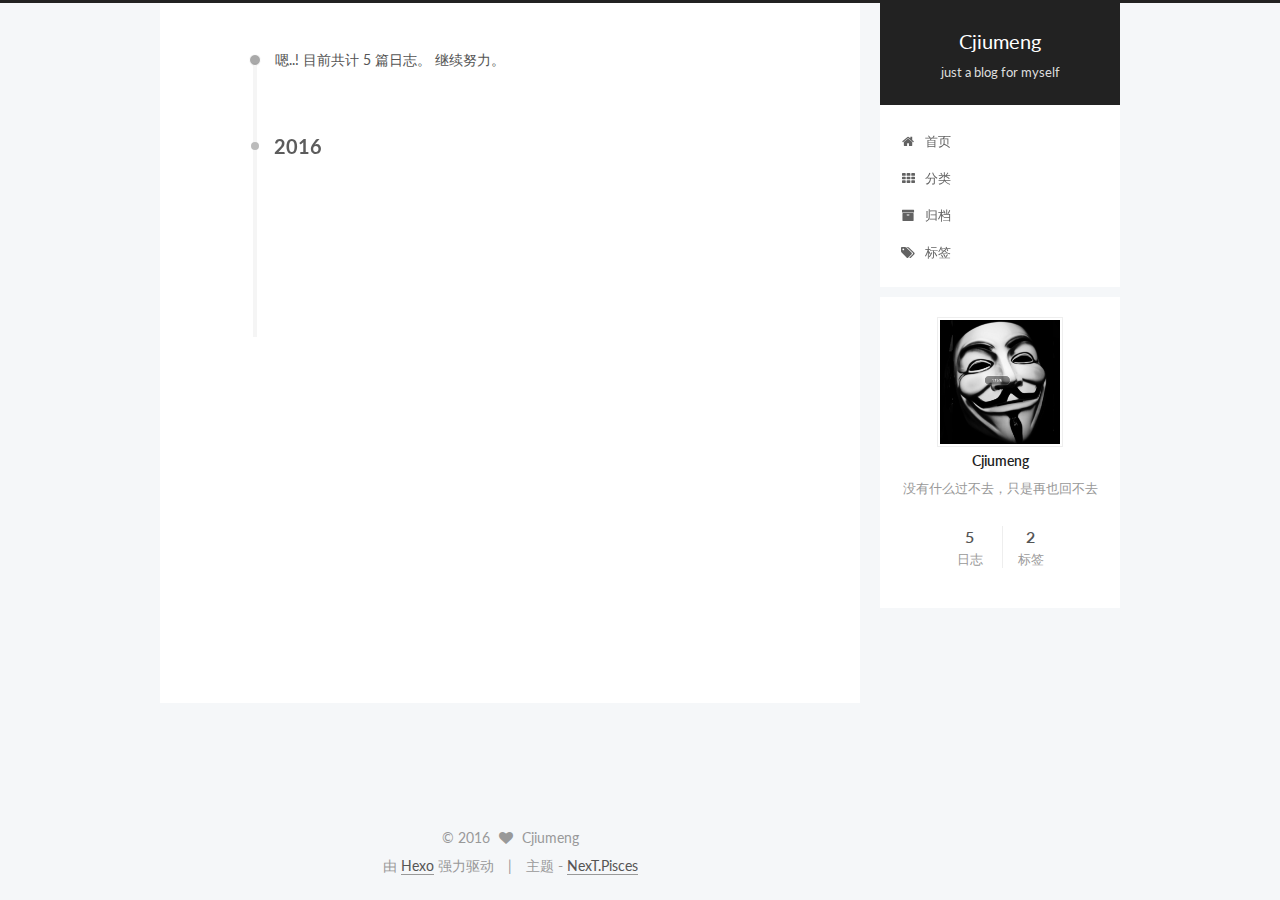
<file: archives/2016/07/index.html>
<!doctype html>



  


<html class="theme-next pisces use-motion">
<head>
  <meta charset="UTF-8"/>
<meta http-equiv="X-UA-Compatible" content="IE=edge,chrome=1" />
<meta name="viewport" content="width=device-width, initial-scale=1, maximum-scale=1"/>



<meta http-equiv="Cache-Control" content="no-transform" />
<meta http-equiv="Cache-Control" content="no-siteapp" />












  
  
  <link href="/vendors/fancybox/source/jquery.fancybox.css?v=2.1.5" rel="stylesheet" type="text/css" />




  
  
  
  

  
    
    
  

  

  

  

  

  
    
    
    <link href="//fonts.googleapis.com/css?family=Lato:300,300italic,400,400italic,700,700italic&subset=latin,latin-ext" rel="stylesheet" type="text/css">
  






<link href="/vendors/font-awesome/css/font-awesome.min.css?v=4.4.0" rel="stylesheet" type="text/css" />

<link href="/css/main.css?v=5.0.1" rel="stylesheet" type="text/css" />


  <meta name="keywords" content="Hexo, NexT" />








  <link rel="shortcut icon" type="image/x-icon" href="/favicon.ico?v=5.0.1" />






<meta name="description" content="没有什么过不去，只是再也回不去">
<meta property="og:type" content="website">
<meta property="og:title" content="Cjiumeng">
<meta property="og:url" content="http://yoursite.com/archives/2016/07/index.html">
<meta property="og:site_name" content="Cjiumeng">
<meta property="og:description" content="没有什么过不去，只是再也回不去">
<meta name="twitter:card" content="summary">
<meta name="twitter:title" content="Cjiumeng">
<meta name="twitter:description" content="没有什么过不去，只是再也回不去">



<script type="text/javascript" id="hexo.configuration">
  var NexT = window.NexT || {};
  var CONFIG = {
    scheme: 'Pisces',
    sidebar: {"position":"right","display":"post"},
    fancybox: true,
    motion: true,
    duoshuo: {
      userId: 0,
      author: '博主'
    }
  };
</script>




  <link rel="canonical" href="http://yoursite.com/archives/2016/07/"/>

  <title> 归档 | Cjiumeng </title>
</head>

<body itemscope itemtype="http://schema.org/WebPage" lang="zh-Hans">

  










  
  
    
  

  <div class="container one-collumn sidebar-position-right  page-archive  ">
    <div class="headband"></div>

    <header id="header" class="header" itemscope itemtype="http://schema.org/WPHeader">
      <div class="header-inner"><div class="site-meta ">
  

  <div class="custom-logo-site-title">
    <a href="/"  class="brand" rel="start">
      <span class="logo-line-before"><i></i></span>
      <span class="site-title">Cjiumeng</span>
      <span class="logo-line-after"><i></i></span>
    </a>
  </div>
  <p class="site-subtitle">just a blog for myself</p>
</div>

<div class="site-nav-toggle">
  <button>
    <span class="btn-bar"></span>
    <span class="btn-bar"></span>
    <span class="btn-bar"></span>
  </button>
</div>

<nav class="site-nav">
  

  
    <ul id="menu" class="menu">
      
        
        <li class="menu-item menu-item-home">
          <a href="/" rel="section">
            
              <i class="menu-item-icon fa fa-fw fa-home"></i> <br />
            
            首页
          </a>
        </li>
      
        
        <li class="menu-item menu-item-categories">
          <a href="/categories" rel="section">
            
              <i class="menu-item-icon fa fa-fw fa-th"></i> <br />
            
            分类
          </a>
        </li>
      
        
        <li class="menu-item menu-item-archives">
          <a href="/archives" rel="section">
            
              <i class="menu-item-icon fa fa-fw fa-archive"></i> <br />
            
            归档
          </a>
        </li>
      
        
        <li class="menu-item menu-item-tags">
          <a href="/tags" rel="section">
            
              <i class="menu-item-icon fa fa-fw fa-tags"></i> <br />
            
            标签
          </a>
        </li>
      

      
    </ul>
  

  
</nav>

 </div>
    </header>

    <main id="main" class="main">
      <div class="main-inner">
        <div class="content-wrap">
          <div id="content" class="content">
            

  <section id="posts" class="posts-collapse">
    <span class="archive-move-on"></span>

    <span class="archive-page-counter">
      
      
      
        
      
      嗯..! 目前共计 5 篇日志。 继续努力。
    </span>

    

      
      
      

      
        
        <div class="collection-title">
          <h2 class="archive-year motion-element" id="archive-year-2016">2016</h2>
        </div>
      
      

      

  <article class="post post-type-normal" itemscope itemtype="http://schema.org/Article">
    <header class="post-header">

      <h1 class="post-title">
        
            <a class="post-title-link" href="/2016/07/16/小记二/" itemprop="url">
              
                <span itemprop="name">小记二</span>
              
            </a>
        
      </h1>

      <div class="post-meta">
        <time class="post-time" itemprop="dateCreated"
              datetime="2016-07-16T10:34:47+08:00"
              content="2016-07-16" >
          07-16
        </time>
      </div>

    </header>
  </article>



    

      
      
      

      
      

      

  <article class="post post-type-normal" itemscope itemtype="http://schema.org/Article">
    <header class="post-header">

      <h1 class="post-title">
        
            <a class="post-title-link" href="/2016/07/01/小记/" itemprop="url">
              
                <span itemprop="name">小记</span>
              
            </a>
        
      </h1>

      <div class="post-meta">
        <time class="post-time" itemprop="dateCreated"
              datetime="2016-07-01T15:09:26+08:00"
              content="2016-07-01" >
          07-01
        </time>
      </div>

    </header>
  </article>



    

  </section>

  



          </div>
          


          

        </div>
        
          
  
  <div class="sidebar-toggle">
    <div class="sidebar-toggle-line-wrap">
      <span class="sidebar-toggle-line sidebar-toggle-line-first"></span>
      <span class="sidebar-toggle-line sidebar-toggle-line-middle"></span>
      <span class="sidebar-toggle-line sidebar-toggle-line-last"></span>
    </div>
  </div>

  <aside id="sidebar" class="sidebar">
    <div class="sidebar-inner">

      

      

      <section class="site-overview sidebar-panel  sidebar-panel-active ">
        <div class="site-author motion-element" itemprop="author" itemscope itemtype="http://schema.org/Person">
          <img class="site-author-image" itemprop="image"
               src="/images/blog.png"
               alt="Cjiumeng" />
          <p class="site-author-name" itemprop="name">Cjiumeng</p>
          <p class="site-description motion-element" itemprop="description">没有什么过不去，只是再也回不去</p>
        </div>
        <nav class="site-state motion-element">
          <div class="site-state-item site-state-posts">
            <a href="/archives">
              <span class="site-state-item-count">5</span>
              <span class="site-state-item-name">日志</span>
            </a>
          </div>

          

          
            <div class="site-state-item site-state-tags">
              <a href="/tags">
                <span class="site-state-item-count">2</span>
                <span class="site-state-item-name">标签</span>
              </a>
            </div>
          

        </nav>

        

        <div class="links-of-author motion-element">
          
        </div>

        
        

        
        

      </section>

      

    </div>
  </aside>


        
      </div>
    </main>

    <footer id="footer" class="footer">
      <div class="footer-inner">
        <div class="copyright" >
  
  &copy; 
  <span itemprop="copyrightYear">2016</span>
  <span class="with-love">
    <i class="fa fa-heart"></i>
  </span>
  <span class="author" itemprop="copyrightHolder">Cjiumeng</span>
</div>

<div class="powered-by">
  由 <a class="theme-link" href="http://hexo.io">Hexo</a> 强力驱动
</div>

<div class="theme-info">
  主题 -
  <a class="theme-link" href="https://github.com/iissnan/hexo-theme-next">
    NexT.Pisces
  </a>
</div>

        

        
      </div>
    </footer>

    <div class="back-to-top">
      <i class="fa fa-arrow-up"></i>
    </div>
  </div>

  

<script type="text/javascript">
  if (Object.prototype.toString.call(window.Promise) !== '[object Function]') {
    window.Promise = null;
  }
</script>









  



  
  <script type="text/javascript" src="/vendors/jquery/index.js?v=2.1.3"></script>

  
  <script type="text/javascript" src="/vendors/fastclick/lib/fastclick.min.js?v=1.0.6"></script>

  
  <script type="text/javascript" src="/vendors/jquery_lazyload/jquery.lazyload.js?v=1.9.7"></script>

  
  <script type="text/javascript" src="/vendors/velocity/velocity.min.js?v=1.2.1"></script>

  
  <script type="text/javascript" src="/vendors/velocity/velocity.ui.min.js?v=1.2.1"></script>

  
  <script type="text/javascript" src="/vendors/fancybox/source/jquery.fancybox.pack.js?v=2.1.5"></script>


  


  <script type="text/javascript" src="/js/src/utils.js?v=5.0.1"></script>

  <script type="text/javascript" src="/js/src/motion.js?v=5.0.1"></script>



  
  


  <script type="text/javascript" src="/js/src/affix.js?v=5.0.1"></script>

  <script type="text/javascript" src="/js/src/schemes/pisces.js?v=5.0.1"></script>



  
  
    <script type="text/javascript" id="motion.page.archive">
      $('.archive-year').velocity('transition.slideLeftIn');
    </script>
  


  


  <script type="text/javascript" src="/js/src/bootstrap.js?v=5.0.1"></script>



  

  
    
  

  <script type="text/javascript">
    var duoshuoQuery = {short_name:"cjiumeng"};
    (function() {
      var ds = document.createElement('script');
      ds.type = 'text/javascript';ds.async = true;
      ds.id = 'duoshuo-script';
      ds.src = (document.location.protocol == 'https:' ? 'https:' : 'http:') + '//static.duoshuo.com/embed.js';
      ds.charset = 'UTF-8';
      (document.getElementsByTagName('head')[0]
      || document.getElementsByTagName('body')[0]).appendChild(ds);
    })();
  </script>

  
    
  






  
  
  

  

  

</body>
</html>
</file>
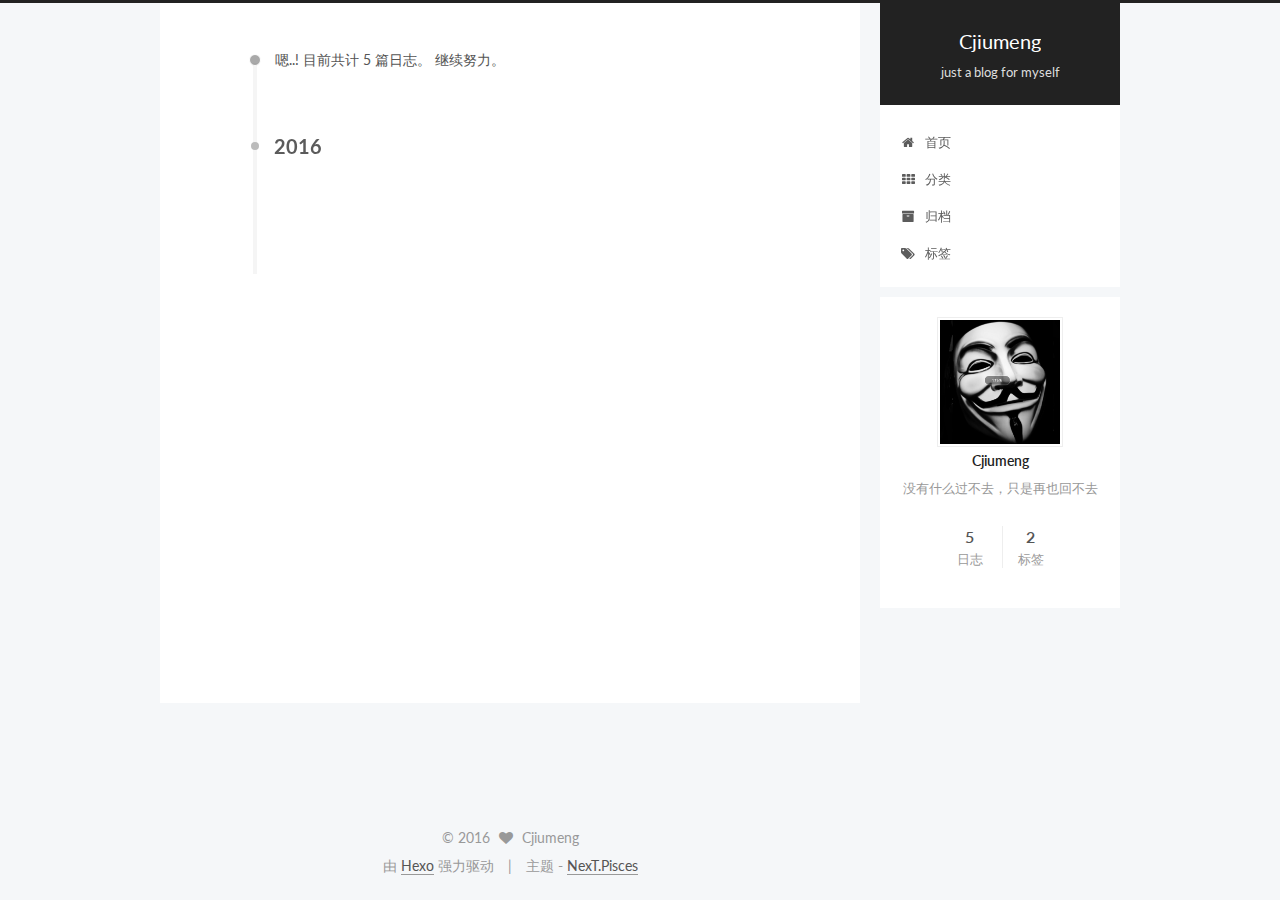
<file: archives/2016/08/index.html>
<!doctype html>



  


<html class="theme-next pisces use-motion">
<head>
  <meta charset="UTF-8"/>
<meta http-equiv="X-UA-Compatible" content="IE=edge,chrome=1" />
<meta name="viewport" content="width=device-width, initial-scale=1, maximum-scale=1"/>



<meta http-equiv="Cache-Control" content="no-transform" />
<meta http-equiv="Cache-Control" content="no-siteapp" />












  
  
  <link href="/vendors/fancybox/source/jquery.fancybox.css?v=2.1.5" rel="stylesheet" type="text/css" />




  
  
  
  

  
    
    
  

  

  

  

  

  
    
    
    <link href="//fonts.googleapis.com/css?family=Lato:300,300italic,400,400italic,700,700italic&subset=latin,latin-ext" rel="stylesheet" type="text/css">
  






<link href="/vendors/font-awesome/css/font-awesome.min.css?v=4.4.0" rel="stylesheet" type="text/css" />

<link href="/css/main.css?v=5.0.1" rel="stylesheet" type="text/css" />


  <meta name="keywords" content="Hexo, NexT" />








  <link rel="shortcut icon" type="image/x-icon" href="/favicon.ico?v=5.0.1" />






<meta name="description" content="没有什么过不去，只是再也回不去">
<meta property="og:type" content="website">
<meta property="og:title" content="Cjiumeng">
<meta property="og:url" content="http://yoursite.com/archives/2016/08/index.html">
<meta property="og:site_name" content="Cjiumeng">
<meta property="og:description" content="没有什么过不去，只是再也回不去">
<meta name="twitter:card" content="summary">
<meta name="twitter:title" content="Cjiumeng">
<meta name="twitter:description" content="没有什么过不去，只是再也回不去">



<script type="text/javascript" id="hexo.configuration">
  var NexT = window.NexT || {};
  var CONFIG = {
    scheme: 'Pisces',
    sidebar: {"position":"right","display":"post"},
    fancybox: true,
    motion: true,
    duoshuo: {
      userId: 0,
      author: '博主'
    }
  };
</script>




  <link rel="canonical" href="http://yoursite.com/archives/2016/08/"/>

  <title> 归档 | Cjiumeng </title>
</head>

<body itemscope itemtype="http://schema.org/WebPage" lang="zh-Hans">

  










  
  
    
  

  <div class="container one-collumn sidebar-position-right  page-archive  ">
    <div class="headband"></div>

    <header id="header" class="header" itemscope itemtype="http://schema.org/WPHeader">
      <div class="header-inner"><div class="site-meta ">
  

  <div class="custom-logo-site-title">
    <a href="/"  class="brand" rel="start">
      <span class="logo-line-before"><i></i></span>
      <span class="site-title">Cjiumeng</span>
      <span class="logo-line-after"><i></i></span>
    </a>
  </div>
  <p class="site-subtitle">just a blog for myself</p>
</div>

<div class="site-nav-toggle">
  <button>
    <span class="btn-bar"></span>
    <span class="btn-bar"></span>
    <span class="btn-bar"></span>
  </button>
</div>

<nav class="site-nav">
  

  
    <ul id="menu" class="menu">
      
        
        <li class="menu-item menu-item-home">
          <a href="/" rel="section">
            
              <i class="menu-item-icon fa fa-fw fa-home"></i> <br />
            
            首页
          </a>
        </li>
      
        
        <li class="menu-item menu-item-categories">
          <a href="/categories" rel="section">
            
              <i class="menu-item-icon fa fa-fw fa-th"></i> <br />
            
            分类
          </a>
        </li>
      
        
        <li class="menu-item menu-item-archives">
          <a href="/archives" rel="section">
            
              <i class="menu-item-icon fa fa-fw fa-archive"></i> <br />
            
            归档
          </a>
        </li>
      
        
        <li class="menu-item menu-item-tags">
          <a href="/tags" rel="section">
            
              <i class="menu-item-icon fa fa-fw fa-tags"></i> <br />
            
            标签
          </a>
        </li>
      

      
    </ul>
  

  
</nav>

 </div>
    </header>

    <main id="main" class="main">
      <div class="main-inner">
        <div class="content-wrap">
          <div id="content" class="content">
            

  <section id="posts" class="posts-collapse">
    <span class="archive-move-on"></span>

    <span class="archive-page-counter">
      
      
      
        
      
      嗯..! 目前共计 5 篇日志。 继续努力。
    </span>

    

      
      
      

      
        
        <div class="collection-title">
          <h2 class="archive-year motion-element" id="archive-year-2016">2016</h2>
        </div>
      
      

      

  <article class="post post-type-normal" itemscope itemtype="http://schema.org/Article">
    <header class="post-header">

      <h1 class="post-title">
        
            <a class="post-title-link" href="/2016/08/05/小记三/" itemprop="url">
              
                <span itemprop="name">小记三</span>
              
            </a>
        
      </h1>

      <div class="post-meta">
        <time class="post-time" itemprop="dateCreated"
              datetime="2016-08-05T10:47:36+08:00"
              content="2016-08-05" >
          08-05
        </time>
      </div>

    </header>
  </article>



    

  </section>

  



          </div>
          


          

        </div>
        
          
  
  <div class="sidebar-toggle">
    <div class="sidebar-toggle-line-wrap">
      <span class="sidebar-toggle-line sidebar-toggle-line-first"></span>
      <span class="sidebar-toggle-line sidebar-toggle-line-middle"></span>
      <span class="sidebar-toggle-line sidebar-toggle-line-last"></span>
    </div>
  </div>

  <aside id="sidebar" class="sidebar">
    <div class="sidebar-inner">

      

      

      <section class="site-overview sidebar-panel  sidebar-panel-active ">
        <div class="site-author motion-element" itemprop="author" itemscope itemtype="http://schema.org/Person">
          <img class="site-author-image" itemprop="image"
               src="/images/blog.png"
               alt="Cjiumeng" />
          <p class="site-author-name" itemprop="name">Cjiumeng</p>
          <p class="site-description motion-element" itemprop="description">没有什么过不去，只是再也回不去</p>
        </div>
        <nav class="site-state motion-element">
          <div class="site-state-item site-state-posts">
            <a href="/archives">
              <span class="site-state-item-count">5</span>
              <span class="site-state-item-name">日志</span>
            </a>
          </div>

          

          
            <div class="site-state-item site-state-tags">
              <a href="/tags">
                <span class="site-state-item-count">2</span>
                <span class="site-state-item-name">标签</span>
              </a>
            </div>
          

        </nav>

        

        <div class="links-of-author motion-element">
          
        </div>

        
        

        
        

      </section>

      

    </div>
  </aside>


        
      </div>
    </main>

    <footer id="footer" class="footer">
      <div class="footer-inner">
        <div class="copyright" >
  
  &copy; 
  <span itemprop="copyrightYear">2016</span>
  <span class="with-love">
    <i class="fa fa-heart"></i>
  </span>
  <span class="author" itemprop="copyrightHolder">Cjiumeng</span>
</div>

<div class="powered-by">
  由 <a class="theme-link" href="http://hexo.io">Hexo</a> 强力驱动
</div>

<div class="theme-info">
  主题 -
  <a class="theme-link" href="https://github.com/iissnan/hexo-theme-next">
    NexT.Pisces
  </a>
</div>

        

        
      </div>
    </footer>

    <div class="back-to-top">
      <i class="fa fa-arrow-up"></i>
    </div>
  </div>

  

<script type="text/javascript">
  if (Object.prototype.toString.call(window.Promise) !== '[object Function]') {
    window.Promise = null;
  }
</script>









  



  
  <script type="text/javascript" src="/vendors/jquery/index.js?v=2.1.3"></script>

  
  <script type="text/javascript" src="/vendors/fastclick/lib/fastclick.min.js?v=1.0.6"></script>

  
  <script type="text/javascript" src="/vendors/jquery_lazyload/jquery.lazyload.js?v=1.9.7"></script>

  
  <script type="text/javascript" src="/vendors/velocity/velocity.min.js?v=1.2.1"></script>

  
  <script type="text/javascript" src="/vendors/velocity/velocity.ui.min.js?v=1.2.1"></script>

  
  <script type="text/javascript" src="/vendors/fancybox/source/jquery.fancybox.pack.js?v=2.1.5"></script>


  


  <script type="text/javascript" src="/js/src/utils.js?v=5.0.1"></script>

  <script type="text/javascript" src="/js/src/motion.js?v=5.0.1"></script>



  
  


  <script type="text/javascript" src="/js/src/affix.js?v=5.0.1"></script>

  <script type="text/javascript" src="/js/src/schemes/pisces.js?v=5.0.1"></script>



  
  
    <script type="text/javascript" id="motion.page.archive">
      $('.archive-year').velocity('transition.slideLeftIn');
    </script>
  


  


  <script type="text/javascript" src="/js/src/bootstrap.js?v=5.0.1"></script>



  

  
    
  

  <script type="text/javascript">
    var duoshuoQuery = {short_name:"cjiumeng"};
    (function() {
      var ds = document.createElement('script');
      ds.type = 'text/javascript';ds.async = true;
      ds.id = 'duoshuo-script';
      ds.src = (document.location.protocol == 'https:' ? 'https:' : 'http:') + '//static.duoshuo.com/embed.js';
      ds.charset = 'UTF-8';
      (document.getElementsByTagName('head')[0]
      || document.getElementsByTagName('body')[0]).appendChild(ds);
    })();
  </script>

  
    
  






  
  
  

  

  

</body>
</html>
</file>
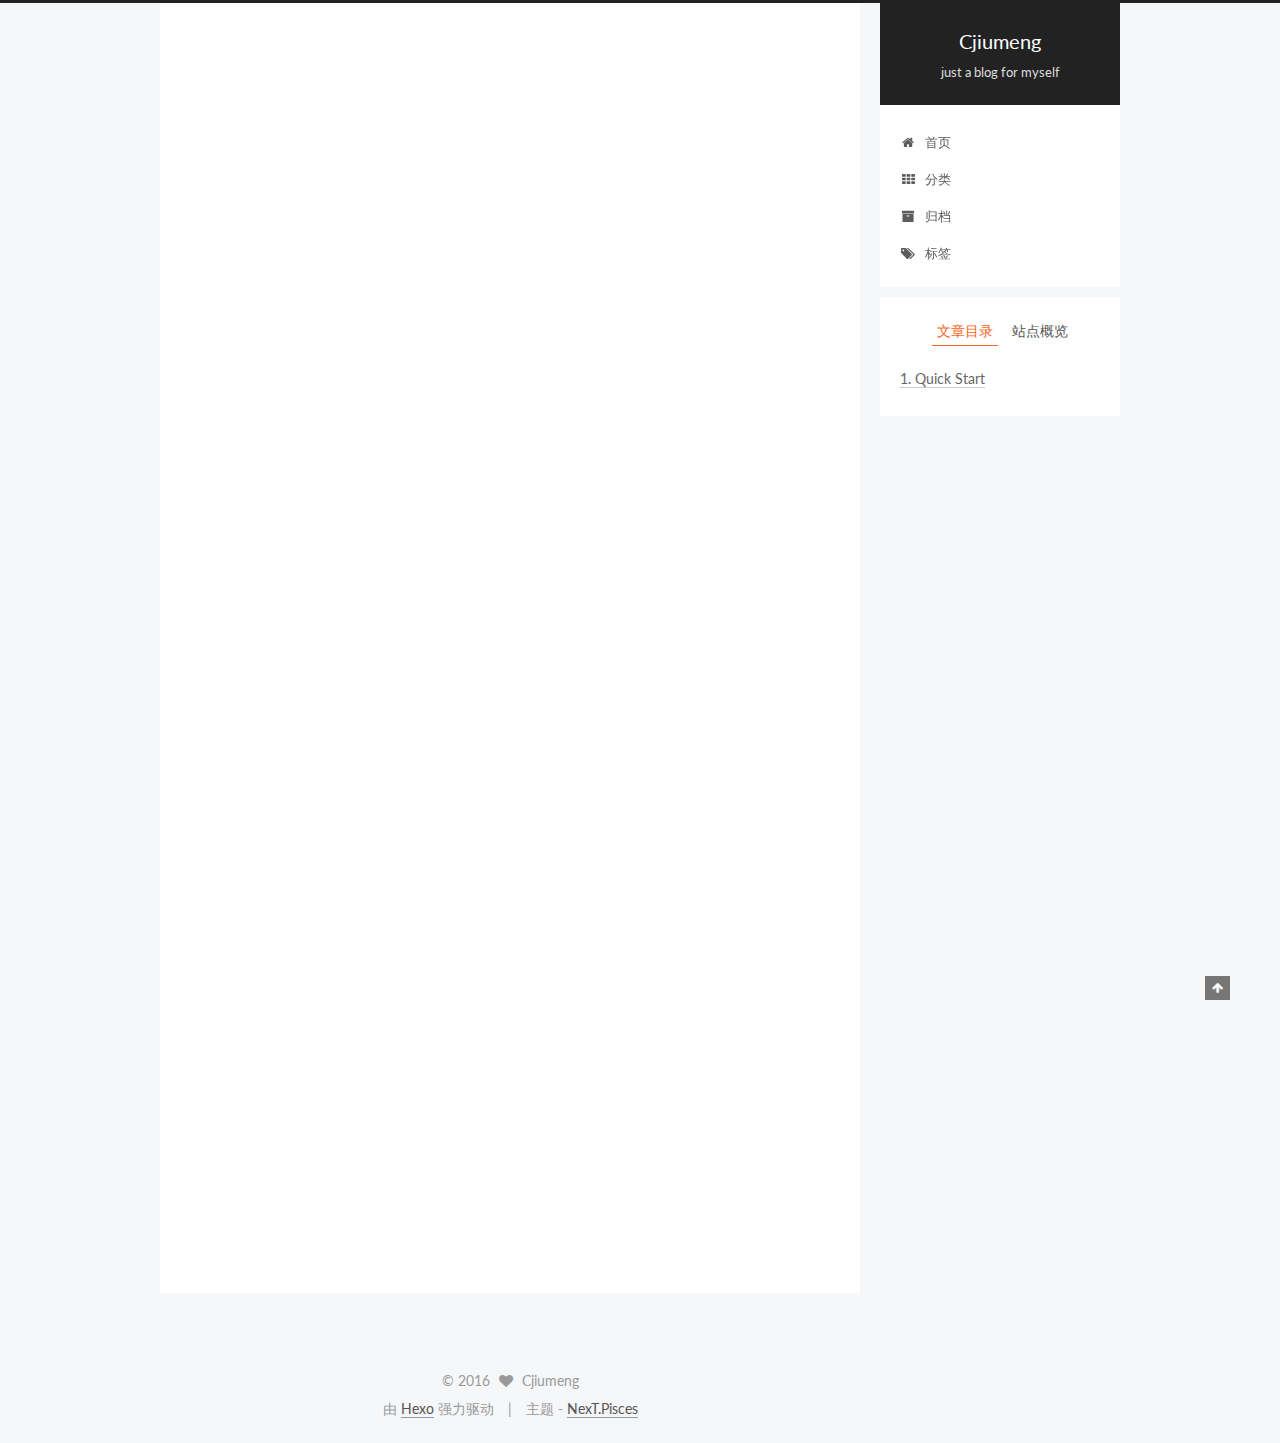
<file: 2016/06/23/hello-world/index.html>
<!doctype html>



  


<html class="theme-next pisces use-motion">
<head>
  <meta charset="UTF-8"/>
<meta http-equiv="X-UA-Compatible" content="IE=edge,chrome=1" />
<meta name="viewport" content="width=device-width, initial-scale=1, maximum-scale=1"/>



<meta http-equiv="Cache-Control" content="no-transform" />
<meta http-equiv="Cache-Control" content="no-siteapp" />












  
  
  <link href="/vendors/fancybox/source/jquery.fancybox.css?v=2.1.5" rel="stylesheet" type="text/css" />




  
  
  
  

  
    
    
  

  

  

  

  

  
    
    
    <link href="//fonts.googleapis.com/css?family=Lato:300,300italic,400,400italic,700,700italic&subset=latin,latin-ext" rel="stylesheet" type="text/css">
  






<link href="/vendors/font-awesome/css/font-awesome.min.css?v=4.4.0" rel="stylesheet" type="text/css" />

<link href="/css/main.css?v=5.0.1" rel="stylesheet" type="text/css" />


  <meta name="keywords" content="Hexo, NexT" />








  <link rel="shortcut icon" type="image/x-icon" href="/favicon.ico?v=5.0.1" />






<meta name="description" content="Welcome to Hexo! This is your very first post. Check documentation for more info. If you get any problems when using Hexo, you can find the answer in troubleshooting or you can ask me on GitHub.">
<meta property="og:type" content="article">
<meta property="og:title" content="Hello World">
<meta property="og:url" content="http://yoursite.com/2016/06/23/hello-world/index.html">
<meta property="og:site_name" content="Cjiumeng">
<meta property="og:description" content="Welcome to Hexo! This is your very first post. Check documentation for more info. If you get any problems when using Hexo, you can find the answer in troubleshooting or you can ask me on GitHub.">
<meta property="og:updated_time" content="2016-06-27T11:05:57.239Z">
<meta name="twitter:card" content="summary">
<meta name="twitter:title" content="Hello World">
<meta name="twitter:description" content="Welcome to Hexo! This is your very first post. Check documentation for more info. If you get any problems when using Hexo, you can find the answer in troubleshooting or you can ask me on GitHub.">



<script type="text/javascript" id="hexo.configuration">
  var NexT = window.NexT || {};
  var CONFIG = {
    scheme: 'Pisces',
    sidebar: {"position":"right","display":"post"},
    fancybox: true,
    motion: true,
    duoshuo: {
      userId: 0,
      author: '博主'
    }
  };
</script>




  <link rel="canonical" href="http://yoursite.com/2016/06/23/hello-world/"/>

  <title> Hello World | Cjiumeng </title>
</head>

<body itemscope itemtype="http://schema.org/WebPage" lang="zh-Hans">

  










  
  
    
  

  <div class="container one-collumn sidebar-position-right page-post-detail ">
    <div class="headband"></div>

    <header id="header" class="header" itemscope itemtype="http://schema.org/WPHeader">
      <div class="header-inner"><div class="site-meta ">
  

  <div class="custom-logo-site-title">
    <a href="/"  class="brand" rel="start">
      <span class="logo-line-before"><i></i></span>
      <span class="site-title">Cjiumeng</span>
      <span class="logo-line-after"><i></i></span>
    </a>
  </div>
  <p class="site-subtitle">just a blog for myself</p>
</div>

<div class="site-nav-toggle">
  <button>
    <span class="btn-bar"></span>
    <span class="btn-bar"></span>
    <span class="btn-bar"></span>
  </button>
</div>

<nav class="site-nav">
  

  
    <ul id="menu" class="menu">
      
        
        <li class="menu-item menu-item-home">
          <a href="/" rel="section">
            
              <i class="menu-item-icon fa fa-fw fa-home"></i> <br />
            
            首页
          </a>
        </li>
      
        
        <li class="menu-item menu-item-categories">
          <a href="/categories" rel="section">
            
              <i class="menu-item-icon fa fa-fw fa-th"></i> <br />
            
            分类
          </a>
        </li>
      
        
        <li class="menu-item menu-item-archives">
          <a href="/archives" rel="section">
            
              <i class="menu-item-icon fa fa-fw fa-archive"></i> <br />
            
            归档
          </a>
        </li>
      
        
        <li class="menu-item menu-item-tags">
          <a href="/tags" rel="section">
            
              <i class="menu-item-icon fa fa-fw fa-tags"></i> <br />
            
            标签
          </a>
        </li>
      

      
    </ul>
  

  
</nav>

 </div>
    </header>

    <main id="main" class="main">
      <div class="main-inner">
        <div class="content-wrap">
          <div id="content" class="content">
            

  <div id="posts" class="posts-expand">
    

  
  

  
  
  

  <article class="post post-type-normal " itemscope itemtype="http://schema.org/Article">

    
      <header class="post-header">

        
        
          <h1 class="post-title" itemprop="name headline">
            
            
              
                Hello World
              
            
          </h1>
        

        <div class="post-meta">
          <span class="post-time">
            <span class="post-meta-item-icon">
              <i class="fa fa-calendar-o"></i>
            </span>
            <span class="post-meta-item-text">发表于</span>
            <time itemprop="dateCreated" datetime="2016-06-23T21:31:18+08:00" content="2016-06-23">
              2016-06-23
            </time>
          </span>

          

          
            
              <span class="post-comments-count">
                &nbsp; | &nbsp;
                <a href="/2016/06/23/hello-world/#comments" itemprop="discussionUrl">
                  <span class="post-comments-count ds-thread-count" data-thread-key="2016/06/23/hello-world/" itemprop="commentsCount"></span>
                </a>
              </span>
            
          

          

          
          

          
        </div>
      </header>
    


    <div class="post-body" itemprop="articleBody">

      
      

      
        <p>Welcome to <a href="http://hexo.io/" target="_blank" rel="external">Hexo</a>! This is your very first post. Check <a href="http://hexo.io/docs/" target="_blank" rel="external">documentation</a> for more info. If you get any problems when using Hexo, you can find the answer in <a href="http://hexo.io/docs/troubleshooting.html" target="_blank" rel="external">troubleshooting</a> or you can ask me on <a href="https://github.com/hexojs/hexo/issues" target="_blank" rel="external">GitHub</a>.</p>
<a id="more"></a>
<h2 id="Quick-Start"><a href="#Quick-Start" class="headerlink" title="Quick Start"></a>Quick Start</h2><h3 id="Create-a-new-post"><a href="#Create-a-new-post" class="headerlink" title="Create a new post"></a>Create a new post</h3><figure class="highlight bash"><table><tr><td class="gutter"><pre><span class="line">1</span><br></pre></td><td class="code"><pre><span class="line">$ hexo new <span class="string">"My New Post"</span></span><br></pre></td></tr></table></figure>
<p>More info: <a href="http://hexo.io/docs/writing.html" target="_blank" rel="external">Writing</a></p>
<h3 id="Run-server"><a href="#Run-server" class="headerlink" title="Run server"></a>Run server</h3><figure class="highlight bash"><table><tr><td class="gutter"><pre><span class="line">1</span><br></pre></td><td class="code"><pre><span class="line">$ hexo server</span><br></pre></td></tr></table></figure>
<p>More info: <a href="http://hexo.io/docs/server.html" target="_blank" rel="external">Server</a></p>
<h3 id="Generate-static-files"><a href="#Generate-static-files" class="headerlink" title="Generate static files"></a>Generate static files</h3><figure class="highlight bash"><table><tr><td class="gutter"><pre><span class="line">1</span><br></pre></td><td class="code"><pre><span class="line">$ hexo generate</span><br></pre></td></tr></table></figure>
<p>More info: <a href="http://hexo.io/docs/generating.html" target="_blank" rel="external">Generating</a></p>
<h3 id="Deploy-to-remote-sites"><a href="#Deploy-to-remote-sites" class="headerlink" title="Deploy to remote sites"></a>Deploy to remote sites</h3><figure class="highlight bash"><table><tr><td class="gutter"><pre><span class="line">1</span><br></pre></td><td class="code"><pre><span class="line">$ hexo deploy</span><br></pre></td></tr></table></figure>
<p>More info: <a href="http://hexo.io/docs/deployment.html" target="_blank" rel="external">Deployment</a></p>

      
    </div>

    <div>
      
        
      
    </div>

    <div>
      
        

      
    </div>

    <footer class="post-footer">
      

      
        <div class="post-nav">
          <div class="post-nav-next post-nav-item">
            
          </div>

          <div class="post-nav-prev post-nav-item">
            
              <a href="/2016/06/26/第一条/" rel="prev" title="第一条">
                第一条 <i class="fa fa-chevron-right"></i>
              </a>
            
          </div>
        </div>
      

      
      
    </footer>
  </article>



    <div class="post-spread">
      
    </div>
  </div>


          </div>
          


          
  <div class="comments" id="comments">
    
      <div class="ds-thread" data-thread-key="2016/06/23/hello-world/"
           data-title="Hello World" data-url="http://yoursite.com/2016/06/23/hello-world/">
      </div>
    
  </div>


        </div>
        
          
  
  <div class="sidebar-toggle">
    <div class="sidebar-toggle-line-wrap">
      <span class="sidebar-toggle-line sidebar-toggle-line-first"></span>
      <span class="sidebar-toggle-line sidebar-toggle-line-middle"></span>
      <span class="sidebar-toggle-line sidebar-toggle-line-last"></span>
    </div>
  </div>

  <aside id="sidebar" class="sidebar">
    <div class="sidebar-inner">

      

      
        <ul class="sidebar-nav motion-element">
          <li class="sidebar-nav-toc sidebar-nav-active" data-target="post-toc-wrap" >
            文章目录
          </li>
          <li class="sidebar-nav-overview" data-target="site-overview">
            站点概览
          </li>
        </ul>
      

      <section class="site-overview sidebar-panel ">
        <div class="site-author motion-element" itemprop="author" itemscope itemtype="http://schema.org/Person">
          <img class="site-author-image" itemprop="image"
               src="/images/blog.png"
               alt="Cjiumeng" />
          <p class="site-author-name" itemprop="name">Cjiumeng</p>
          <p class="site-description motion-element" itemprop="description">没有什么过不去，只是再也回不去</p>
        </div>
        <nav class="site-state motion-element">
          <div class="site-state-item site-state-posts">
            <a href="/archives">
              <span class="site-state-item-count">5</span>
              <span class="site-state-item-name">日志</span>
            </a>
          </div>

          

          
            <div class="site-state-item site-state-tags">
              <a href="/tags">
                <span class="site-state-item-count">2</span>
                <span class="site-state-item-name">标签</span>
              </a>
            </div>
          

        </nav>

        

        <div class="links-of-author motion-element">
          
        </div>

        
        

        
        

      </section>

      
        <section class="post-toc-wrap motion-element sidebar-panel sidebar-panel-active">
          <div class="post-toc">
            
              
            
            
              <div class="post-toc-content"><ol class="nav"><li class="nav-item nav-level-2"><a class="nav-link" href="#Quick-Start"><span class="nav-number">1.</span> <span class="nav-text">Quick Start</span></a><ol class="nav-child"><li class="nav-item nav-level-3"><a class="nav-link" href="#Create-a-new-post"><span class="nav-number">1.1.</span> <span class="nav-text">Create a new post</span></a></li><li class="nav-item nav-level-3"><a class="nav-link" href="#Run-server"><span class="nav-number">1.2.</span> <span class="nav-text">Run server</span></a></li><li class="nav-item nav-level-3"><a class="nav-link" href="#Generate-static-files"><span class="nav-number">1.3.</span> <span class="nav-text">Generate static files</span></a></li><li class="nav-item nav-level-3"><a class="nav-link" href="#Deploy-to-remote-sites"><span class="nav-number">1.4.</span> <span class="nav-text">Deploy to remote sites</span></a></li></ol></li></ol></div>
            
          </div>
        </section>
      

    </div>
  </aside>


        
      </div>
    </main>

    <footer id="footer" class="footer">
      <div class="footer-inner">
        <div class="copyright" >
  
  &copy; 
  <span itemprop="copyrightYear">2016</span>
  <span class="with-love">
    <i class="fa fa-heart"></i>
  </span>
  <span class="author" itemprop="copyrightHolder">Cjiumeng</span>
</div>

<div class="powered-by">
  由 <a class="theme-link" href="http://hexo.io">Hexo</a> 强力驱动
</div>

<div class="theme-info">
  主题 -
  <a class="theme-link" href="https://github.com/iissnan/hexo-theme-next">
    NexT.Pisces
  </a>
</div>

        

        
      </div>
    </footer>

    <div class="back-to-top">
      <i class="fa fa-arrow-up"></i>
    </div>
  </div>

  

<script type="text/javascript">
  if (Object.prototype.toString.call(window.Promise) !== '[object Function]') {
    window.Promise = null;
  }
</script>









  



  
  <script type="text/javascript" src="/vendors/jquery/index.js?v=2.1.3"></script>

  
  <script type="text/javascript" src="/vendors/fastclick/lib/fastclick.min.js?v=1.0.6"></script>

  
  <script type="text/javascript" src="/vendors/jquery_lazyload/jquery.lazyload.js?v=1.9.7"></script>

  
  <script type="text/javascript" src="/vendors/velocity/velocity.min.js?v=1.2.1"></script>

  
  <script type="text/javascript" src="/vendors/velocity/velocity.ui.min.js?v=1.2.1"></script>

  
  <script type="text/javascript" src="/vendors/fancybox/source/jquery.fancybox.pack.js?v=2.1.5"></script>


  


  <script type="text/javascript" src="/js/src/utils.js?v=5.0.1"></script>

  <script type="text/javascript" src="/js/src/motion.js?v=5.0.1"></script>



  
  


  <script type="text/javascript" src="/js/src/affix.js?v=5.0.1"></script>

  <script type="text/javascript" src="/js/src/schemes/pisces.js?v=5.0.1"></script>



  
  <script type="text/javascript" src="/js/src/scrollspy.js?v=5.0.1"></script>
<script type="text/javascript" src="/js/src/post-details.js?v=5.0.1"></script>



  


  <script type="text/javascript" src="/js/src/bootstrap.js?v=5.0.1"></script>



  

  
    
  

  <script type="text/javascript">
    var duoshuoQuery = {short_name:"cjiumeng"};
    (function() {
      var ds = document.createElement('script');
      ds.type = 'text/javascript';ds.async = true;
      ds.id = 'duoshuo-script';
      ds.src = (document.location.protocol == 'https:' ? 'https:' : 'http:') + '//static.duoshuo.com/embed.js';
      ds.charset = 'UTF-8';
      (document.getElementsByTagName('head')[0]
      || document.getElementsByTagName('body')[0]).appendChild(ds);
    })();
  </script>

  
    
  






  
  
  

  

  

</body>
</html>
</file>
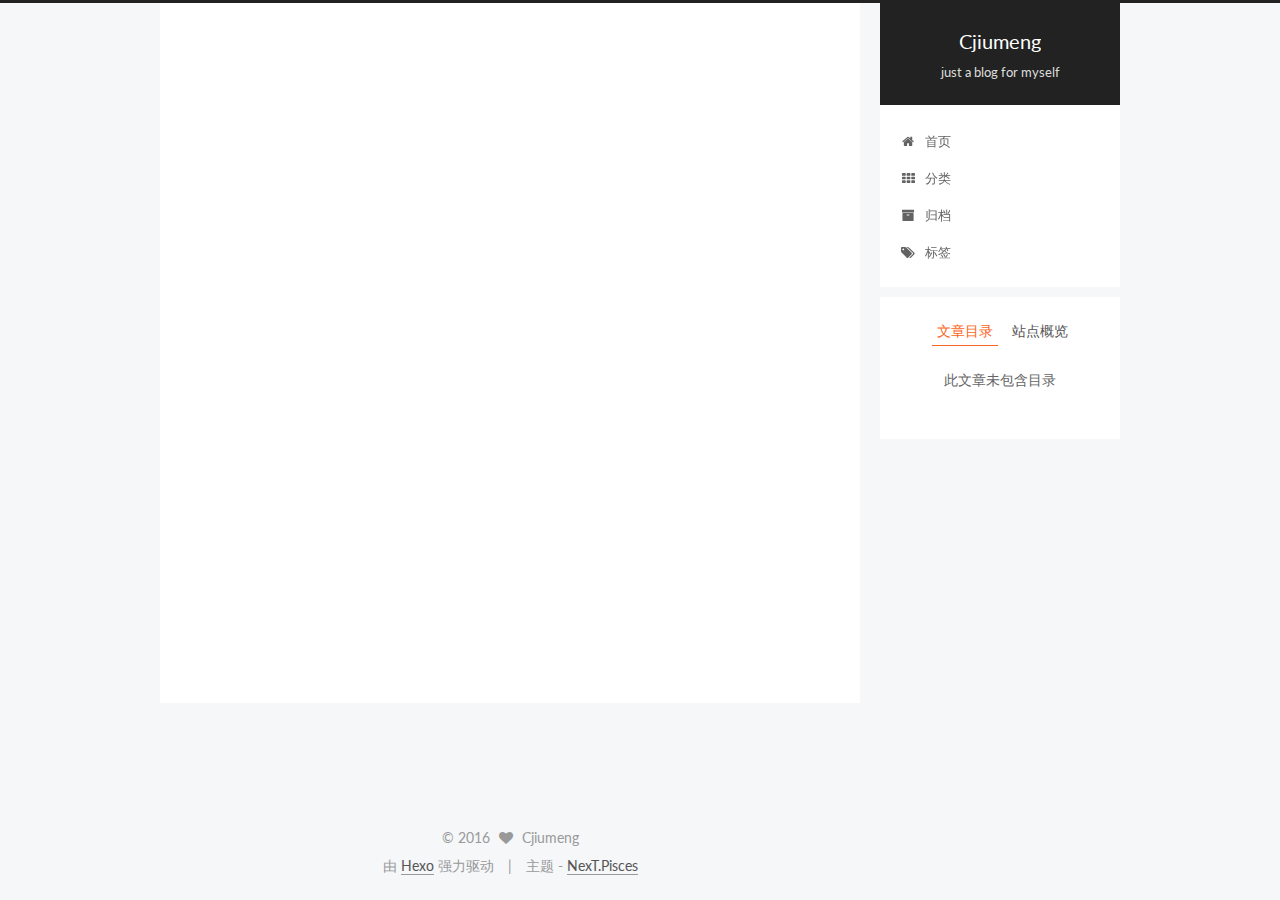
<file: 2016/06/23/new-md/index.html>
<!doctype html>



  


<html class="theme-next pisces use-motion">
<head>
  <meta charset="UTF-8"/>
<meta http-equiv="X-UA-Compatible" content="IE=edge,chrome=1" />
<meta name="viewport" content="width=device-width, initial-scale=1, maximum-scale=1"/>



<meta http-equiv="Cache-Control" content="no-transform" />
<meta http-equiv="Cache-Control" content="no-siteapp" />












  
  
  <link href="/vendors/fancybox/source/jquery.fancybox.css?v=2.1.5" rel="stylesheet" type="text/css" />




  
  
  
  

  
    
    
  

  

  

  

  

  
    
    
    <link href="//fonts.googleapis.com/css?family=Lato:300,300italic,400,400italic,700,700italic&subset=latin,latin-ext" rel="stylesheet" type="text/css">
  






<link href="/vendors/font-awesome/css/font-awesome.min.css?v=4.4.0" rel="stylesheet" type="text/css" />

<link href="/css/main.css?v=5.0.1" rel="stylesheet" type="text/css" />


  <meta name="keywords" content="Hexo, NexT" />








  <link rel="shortcut icon" type="image/x-icon" href="/favicon.ico?v=5.0.1" />






<meta name="description" content="没有什么过不去，只是再也回不去">
<meta property="og:type" content="article">
<meta property="og:title" content="new.md">
<meta property="og:url" content="http://yoursite.com/2016/06/23/new-md/index.html">
<meta property="og:site_name" content="Cjiumeng">
<meta property="og:description" content="没有什么过不去，只是再也回不去">
<meta property="og:updated_time" content="2016-06-23T14:20:41.492Z">
<meta name="twitter:card" content="summary">
<meta name="twitter:title" content="new.md">
<meta name="twitter:description" content="没有什么过不去，只是再也回不去">



<script type="text/javascript" id="hexo.configuration">
  var NexT = window.NexT || {};
  var CONFIG = {
    scheme: 'Pisces',
    sidebar: {"position":"right","display":"post"},
    fancybox: true,
    motion: true,
    duoshuo: {
      userId: 0,
      author: '博主'
    }
  };
</script>




  <link rel="canonical" href="http://yoursite.com/2016/06/23/new-md/"/>

  <title> new.md | Cjiumeng </title>
</head>

<body itemscope itemtype="http://schema.org/WebPage" lang="zh-Hans">

  










  
  
    
  

  <div class="container one-collumn sidebar-position-right page-post-detail ">
    <div class="headband"></div>

    <header id="header" class="header" itemscope itemtype="http://schema.org/WPHeader">
      <div class="header-inner"><div class="site-meta ">
  

  <div class="custom-logo-site-title">
    <a href="/"  class="brand" rel="start">
      <span class="logo-line-before"><i></i></span>
      <span class="site-title">Cjiumeng</span>
      <span class="logo-line-after"><i></i></span>
    </a>
  </div>
  <p class="site-subtitle">just a blog for myself</p>
</div>

<div class="site-nav-toggle">
  <button>
    <span class="btn-bar"></span>
    <span class="btn-bar"></span>
    <span class="btn-bar"></span>
  </button>
</div>

<nav class="site-nav">
  

  
    <ul id="menu" class="menu">
      
        
        <li class="menu-item menu-item-home">
          <a href="/" rel="section">
            
              <i class="menu-item-icon fa fa-fw fa-home"></i> <br />
            
            首页
          </a>
        </li>
      
        
        <li class="menu-item menu-item-categories">
          <a href="/categories" rel="section">
            
              <i class="menu-item-icon fa fa-fw fa-th"></i> <br />
            
            分类
          </a>
        </li>
      
        
        <li class="menu-item menu-item-archives">
          <a href="/archives" rel="section">
            
              <i class="menu-item-icon fa fa-fw fa-archive"></i> <br />
            
            归档
          </a>
        </li>
      
        
        <li class="menu-item menu-item-tags">
          <a href="/tags" rel="section">
            
              <i class="menu-item-icon fa fa-fw fa-tags"></i> <br />
            
            标签
          </a>
        </li>
      

      
    </ul>
  

  
</nav>

 </div>
    </header>

    <main id="main" class="main">
      <div class="main-inner">
        <div class="content-wrap">
          <div id="content" class="content">
            

  <div id="posts" class="posts-expand">
    

  
  

  
  
  

  <article class="post post-type-normal " itemscope itemtype="http://schema.org/Article">

    
      <header class="post-header">

        
        
          <h1 class="post-title" itemprop="name headline">
            
            
              
                new.md
              
            
          </h1>
        

        <div class="post-meta">
          <span class="post-time">
            <span class="post-meta-item-icon">
              <i class="fa fa-calendar-o"></i>
            </span>
            <span class="post-meta-item-text">发表于</span>
            <time itemprop="dateCreated" datetime="2016-06-23T22:20:41+08:00" content="2016-06-23">
              2016-06-23
            </time>
          </span>

          

          
            
          

          

          
          

          
        </div>
      </header>
    


    <div class="post-body" itemprop="articleBody">

      
      

      
        
      
    </div>

    <div>
      
        
      
    </div>

    <div>
      
        

      
    </div>

    <footer class="post-footer">
      

      
        <div class="post-nav">
          <div class="post-nav-next post-nav-item">
            
              <a href="/2016/06/23/hello-world/" rel="next" title="Hello World">
                <i class="fa fa-chevron-left"></i> Hello World
              </a>
            
          </div>

          <div class="post-nav-prev post-nav-item">
            
          </div>
        </div>
      

      
      
    </footer>
  </article>



    <div class="post-spread">
      
    </div>
  </div>


          </div>
          


          
  <div class="comments" id="comments">
    
  </div>


        </div>
        
          
  
  <div class="sidebar-toggle">
    <div class="sidebar-toggle-line-wrap">
      <span class="sidebar-toggle-line sidebar-toggle-line-first"></span>
      <span class="sidebar-toggle-line sidebar-toggle-line-middle"></span>
      <span class="sidebar-toggle-line sidebar-toggle-line-last"></span>
    </div>
  </div>

  <aside id="sidebar" class="sidebar">
    <div class="sidebar-inner">

      

      
        <ul class="sidebar-nav motion-element">
          <li class="sidebar-nav-toc sidebar-nav-active" data-target="post-toc-wrap" >
            文章目录
          </li>
          <li class="sidebar-nav-overview" data-target="site-overview">
            站点概览
          </li>
        </ul>
      

      <section class="site-overview sidebar-panel ">
        <div class="site-author motion-element" itemprop="author" itemscope itemtype="http://schema.org/Person">
          <img class="site-author-image" itemprop="image"
               src="/images/blog.png"
               alt="Cjiumeng" />
          <p class="site-author-name" itemprop="name">Cjiumeng</p>
          <p class="site-description motion-element" itemprop="description">没有什么过不去，只是再也回不去</p>
        </div>
        <nav class="site-state motion-element">
          <div class="site-state-item site-state-posts">
            <a href="/archives">
              <span class="site-state-item-count">2</span>
              <span class="site-state-item-name">日志</span>
            </a>
          </div>

          

          

        </nav>

        

        <div class="links-of-author motion-element">
          
        </div>

        
        

        
        

      </section>

      
        <section class="post-toc-wrap motion-element sidebar-panel sidebar-panel-active">
          <div class="post-toc">
            
              
            
            
              <p class="post-toc-empty">此文章未包含目录</p>
            
          </div>
        </section>
      

    </div>
  </aside>


        
      </div>
    </main>

    <footer id="footer" class="footer">
      <div class="footer-inner">
        <div class="copyright" >
  
  &copy; 
  <span itemprop="copyrightYear">2016</span>
  <span class="with-love">
    <i class="fa fa-heart"></i>
  </span>
  <span class="author" itemprop="copyrightHolder">Cjiumeng</span>
</div>

<div class="powered-by">
  由 <a class="theme-link" href="http://hexo.io">Hexo</a> 强力驱动
</div>

<div class="theme-info">
  主题 -
  <a class="theme-link" href="https://github.com/iissnan/hexo-theme-next">
    NexT.Pisces
  </a>
</div>

        

        
      </div>
    </footer>

    <div class="back-to-top">
      <i class="fa fa-arrow-up"></i>
    </div>
  </div>

  

<script type="text/javascript">
  if (Object.prototype.toString.call(window.Promise) !== '[object Function]') {
    window.Promise = null;
  }
</script>









  



  
  <script type="text/javascript" src="/vendors/jquery/index.js?v=2.1.3"></script>

  
  <script type="text/javascript" src="/vendors/fastclick/lib/fastclick.min.js?v=1.0.6"></script>

  
  <script type="text/javascript" src="/vendors/jquery_lazyload/jquery.lazyload.js?v=1.9.7"></script>

  
  <script type="text/javascript" src="/vendors/velocity/velocity.min.js?v=1.2.1"></script>

  
  <script type="text/javascript" src="/vendors/velocity/velocity.ui.min.js?v=1.2.1"></script>

  
  <script type="text/javascript" src="/vendors/fancybox/source/jquery.fancybox.pack.js?v=2.1.5"></script>


  


  <script type="text/javascript" src="/js/src/utils.js?v=5.0.1"></script>

  <script type="text/javascript" src="/js/src/motion.js?v=5.0.1"></script>



  
  


  <script type="text/javascript" src="/js/src/affix.js?v=5.0.1"></script>

  <script type="text/javascript" src="/js/src/schemes/pisces.js?v=5.0.1"></script>



  
  <script type="text/javascript" src="/js/src/scrollspy.js?v=5.0.1"></script>
<script type="text/javascript" src="/js/src/post-details.js?v=5.0.1"></script>



  


  <script type="text/javascript" src="/js/src/bootstrap.js?v=5.0.1"></script>



  



  




  
  
  

  

  

</body>
</html>
</file>
<file: css/main.css>
/* normalize.css v3.0.2 | MIT License | git.io/normalize */
html {
  font-family: sans-serif; /* 1 */
  -ms-text-size-adjust: 100%; /* 2 */
  -webkit-text-size-adjust: 100%; /* 2 */
}
body {
  margin: 0;
}
article,
aside,
details,
figcaption,
figure,
footer,
header,
hgroup,
main,
menu,
nav,
section,
summary {
  display: block;
}
audio,
canvas,
progress,
video {
  display: inline-block; /* 1 */
  vertical-align: baseline; /* 2 */
}
audio:not([controls]) {
  display: none;
  height: 0;
}
[hidden],
template {
  display: none;
}
a {
  background-color: transparent;
}
a:active,
a:hover {
  outline: 0;
}
abbr[title] {
  border-bottom: 1px dotted;
}
b,
strong {
  font-weight: bold;
}
dfn {
  font-style: italic;
}
h1 {
  font-size: 2em;
  margin: 0.67em 0;
}
mark {
  background: #ff0;
  color: #000;
}
small {
  font-size: 80%;
}
sub,
sup {
  font-size: 75%;
  line-height: 0;
  position: relative;
  vertical-align: baseline;
}
sup {
  top: -0.5em;
}
sub {
  bottom: -0.25em;
}
img {
  border: 0;
}
svg:not(:root) {
  overflow: hidden;
}
figure {
  margin: 1em 40px;
}
hr {
  -moz-box-sizing: content-box;
  box-sizing: content-box;
  height: 0;
}
pre {
  overflow: auto;
}
code,
kbd,
pre,
samp {
  font-family: monospace, monospace;
  font-size: 1em;
}
button,
input,
optgroup,
select,
textarea {
  color: inherit; /* 1 */
  font: inherit; /* 2 */
  margin: 0; /* 3 */
}
button {
  overflow: visible;
}
button,
select {
  text-transform: none;
}
button,
html input[type="button"],
input[type="reset"],
input[type="submit"] {
  -webkit-appearance: button; /* 2 */
  cursor: pointer; /* 3 */
}
button[disabled],
html input[disabled] {
  cursor: default;
}
button::-moz-focus-inner,
input::-moz-focus-inner {
  border: 0;
  padding: 0;
}
input {
  line-height: normal;
}
input[type="checkbox"],
input[type="radio"] {
  box-sizing: border-box; /* 1 */
  padding: 0; /* 2 */
}
input[type="number"]::-webkit-inner-spin-button,
input[type="number"]::-webkit-outer-spin-button {
  height: auto;
}
input[type="search"] {
  -webkit-appearance: textfield; /* 1 */
  -moz-box-sizing: content-box;
  -webkit-box-sizing: content-box; /* 2 */
  box-sizing: content-box;
}
input[type="search"]::-webkit-search-cancel-button,
input[type="search"]::-webkit-search-decoration {
  -webkit-appearance: none;
}
fieldset {
  border: 1px solid #c0c0c0;
  margin: 0 2px;
  padding: 0.35em 0.625em 0.75em;
}
legend {
  border: 0; /* 1 */
  padding: 0; /* 2 */
}
textarea {
  overflow: auto;
}
optgroup {
  font-weight: bold;
}
table {
  border-collapse: collapse;
  border-spacing: 0;
}
td,
th {
  padding: 0;
}
::selection {
  background: #262a30;
  color: #fff;
}
body {
  position: relative;
  font-family: 'Lato', "PingFang SC", "Microsoft YaHei", sans-serif;
  font-size: 14px;
  line-height: 2;
  color: #555;
  background: #fff;
}
@media (max-width: 767px) {
  body {
    padding-right: 0 !important;
  }
}
@media (min-width: 768px) and (max-width: 991px) {
  body {
    padding-right: 0 !important;
  }
}
@media (min-width: 1600px) {
  body {
    font-size: 16px;
  }
}
h1,
h2,
h3,
h4,
h5,
h6 {
  margin: 0;
  padding: 0;
  font-weight: bold;
  line-height: 1.5;
  font-family: 'Lato', "PingFang SC", "Microsoft YaHei", sans-serif;
}
h2,
h3,
h4,
h5,
h6 {
  margin: 20px 0 15px;
}
h1 {
  font-size: 22px;
}
@media (max-width: 767px) {
  h1 {
    font-size: 18px;
  }
}
h2 {
  font-size: 20px;
}
@media (max-width: 767px) {
  h2 {
    font-size: 16px;
  }
}
h3 {
  font-size: 18px;
}
@media (max-width: 767px) {
  h3 {
    font-size: 14px;
  }
}
h4 {
  font-size: 16px;
}
@media (max-width: 767px) {
  h4 {
    font-size: 12px;
  }
}
h5 {
  font-size: 14px;
}
@media (max-width: 767px) {
  h5 {
    font-size: 10px;
  }
}
h6 {
  font-size: 12px;
}
@media (max-width: 767px) {
  h6 {
    font-size: 8px;
  }
}
p {
  margin: 0 0 25px 0;
}
a {
  color: #555;
  text-decoration: none;
  border-bottom: 1px solid #999;
  word-wrap: break-word;
}
a:hover {
  color: #222;
  border-bottom-color: #222;
}
ul {
  list-style: none;
}
blockquote {
  margin: 0;
  padding: 0;
}
img {
  display: block;
  margin: auto;
  max-width: 100%;
  height: auto;
}
hr {
  margin: 40px 0;
  height: 3px;
  border: none;
  background-color: #ddd;
  background-image: repeating-linear-gradient(-45deg, #fff, #fff 4px, transparent 4px, transparent 8px);
}
blockquote {
  padding: 0 15px;
  color: #666;
  border-left: 4px solid #ddd;
}
blockquote cite::before {
  content: "-";
  padding: 0 5px;
}
dt {
  font-weight: 700;
}
dd {
  margin: 0;
  padding: 0;
}
.text-left {
  text-align: left;
}
.text-center {
  text-align: center;
}
.text-right {
  text-align: right;
}
.text-justify {
  text-align: justify;
}
.text-nowrap {
  white-space: nowrap;
}
.text-lowercase {
  text-transform: lowercase;
}
.text-uppercase {
  text-transform: uppercase;
}
.text-capitalize {
  text-transform: capitalize;
}
.center-block {
  display: block;
  margin-left: auto;
  margin-right: auto;
}
.clearfix:before,
.clearfix:after {
  content: " ";
  display: table;
}
.clearfix:after {
  clear: both;
}
.pullquote {
  width: 45%;
}
.pullquote.left {
  float: left;
  margin-left: 5px;
  margin-right: 10px;
}
.pullquote.right {
  float: right;
  margin-left: 10px;
  margin-right: 5px;
}
.affix.affix.affix {
  position: fixed;
}
.translation {
  margin-top: -20px;
  font-size: 14px;
  color: #999;
}
.scrollbar-measure {
  width: 100px;
  height: 100px;
  overflow: scroll;
  position: absolute;
  top: -9999px;
}
.use-motion .motion-element {
  opacity: 0;
}
#local-search-input {
  padding: 3px;
  border: none;
  text-indent: 14px;
  border-radius: 0;
  width: 140px;
  outline: none;
  border-bottom: 1px solid #999;
  background: inherit;
  opacity: 0.5;
}
#local-search-input:focus {
  opacity: 1;
}
.search-icon {
  position: absolute;
  top: 9px;
}
table {
  margin: 20px 0;
  width: 100%;
  border-collapse: collapse;
  border-spacing: 0;
  border: 1px solid #ddd;
  font-size: 14px;
  table-layout: fixed;
  word-wrap: break-all;
}
table>tbody>tr:nth-of-type(odd) {
  background-color: #f9f9f9;
}
table>tbody>tr:hover {
  background-color: #f5f5f5;
}
caption,
th,
td {
  padding: 8px;
  text-align: left;
  vertical-align: middle;
  font-weight: normal;
}
th,
td {
  border-bottom: 3px solid #ddd;
  border-right: 1px solid #eee;
}
th {
  padding-bottom: 10px;
  font-weight: 700;
}
td {
  border-bottom-width: 1px;
}
html,
body {
  height: 100%;
}
.container {
  position: relative;
  min-height: 100%;
}
.header-inner {
  margin: 0 auto;
  padding: 100px 0 70px;
  width: 700px;
}
@media (min-width: 1600px) {
  .container .header-inner {
    width: 900px;
  }
}
.main {
  padding-bottom: 150px;
}
.main-inner {
  margin: 0 auto;
  width: 700px;
}
@media (min-width: 1600px) {
  .container .main-inner {
    width: 900px;
  }
}
.footer {
  position: absolute;
  left: 0;
  bottom: 0;
  width: 100%;
  min-height: 50px;
}
.footer-inner {
  box-sizing: border-box;
  margin: 20px auto;
  width: 700px;
}
@media (min-width: 1600px) {
  .container .footer-inner {
    width: 900px;
  }
}
pre,
.highlight {
  overflow: auto;
  margin: 20px 0;
  padding: 15px;
  font-size: 13px;
  color: #4d4d4c;
  background: #f7f7f7;
  line-height: 1.6;
}
pre,
code {
  font-family: consolas, Menlo, "PingFang SC", "Microsoft YaHei", monospace;
}
code {
  padding: 2px 4px;
  word-break: break-all;
  color: #555;
  background: #eee;
  border-radius: 4px;
  font-size: 13px;
}
pre code {
  padding: 0;
  color: #4d4d4c;
  background: none;
  text-shadow: none;
}
.highlight pre {
  border: none;
  margin: 0;
  padding: 1px;
}
.highlight table {
  margin: 0;
  width: auto;
  border: none;
}
.highlight td {
  border: none;
  padding: 0;
}
.highlight figcaption {
  font-size: 1em;
  color: #4d4d4c;
  line-height: 1em;
  margin-bottom: 1em;
}
.highlight figcaption:before,
.highlight figcaption:after {
  content: " ";
  display: table;
}
.highlight figcaption:after {
  clear: both;
}
.highlight figcaption a {
  float: right;
  color: #4d4d4c;
}
.highlight figcaption a:hover {
  border-bottom-color: #4d4d4c;
}
.highlight .gutter pre {
  color: #666;
  text-align: right;
  padding-right: 20px;
}
.highlight .line {
  height: 20px;
}
.gist table {
  width: auto;
}
.gist table td {
  border: none;
}
pre .comment {
  color: #8e908c;
}
pre .variable,
pre .attribute,
pre .tag,
pre .regexp,
pre .ruby .constant,
pre .xml .tag .title,
pre .xml .pi,
pre .xml .doctype,
pre .html .doctype,
pre .css .id,
pre .css .class,
pre .css .pseudo {
  color: #c82829;
}
pre .number,
pre .preprocessor,
pre .built_in,
pre .literal,
pre .params,
pre .constant,
pre .command {
  color: #f5871f;
}
pre .ruby .class .title,
pre .css .rules .attribute,
pre .string,
pre .value,
pre .inheritance,
pre .header,
pre .ruby .symbol,
pre .xml .cdata,
pre .special,
pre .number,
pre .formula {
  color: #718c00;
}
pre .title,
pre .css .hexcolor {
  color: #3e999f;
}
pre .function,
pre .python .decorator,
pre .python .title,
pre .ruby .function .title,
pre .ruby .title .keyword,
pre .perl .sub,
pre .javascript .title,
pre .coffeescript .title {
  color: #4271ae;
}
pre .keyword,
pre .javascript .function {
  color: #8959a8;
}
.full-image.full-image.full-image {
  border: none;
  max-width: 100%;
  width: auto;
  margin: 20px auto;
}
@media (min-width: 992px) {
  .full-image.full-image.full-image {
    max-width: none;
    width: 126%;
    margin: 0 -13%;
  }
}
.blockquote-center,
.page-home .post-type-quote blockquote,
.page-post-detail .post-type-quote blockquote {
  position: relative;
  margin: 40px 0;
  padding: 0;
  border-left: none;
  text-align: center;
}
.blockquote-center::before,
.page-home .post-type-quote blockquote::before,
.page-post-detail .post-type-quote blockquote::before,
.blockquote-center::after,
.page-home .post-type-quote blockquote::after,
.page-post-detail .post-type-quote blockquote::after {
  position: absolute;
  content: ' ';
  display: block;
  width: 100%;
  height: 24px;
  opacity: 0.2;
  background-repeat: no-repeat;
  background-position: 0 -6px;
  background-size: 22px 22px;
}
.blockquote-center::before,
.page-home .post-type-quote blockquote::before,
.page-post-detail .post-type-quote blockquote::before {
  top: -20px;
  background-image: url("../images/quote-l.svg");
  border-top: 1px solid #ccc;
}
.blockquote-center::after,
.page-home .post-type-quote blockquote::after,
.page-post-detail .post-type-quote blockquote::after {
  bottom: -20px;
  background-image: url("../images/quote-r.svg");
  border-bottom: 1px solid #ccc;
  background-position: 100% 8px;
}
.blockquote-center p,
.page-home .post-type-quote blockquote p,
.page-post-detail .post-type-quote blockquote p,
.blockquote-center div,
.page-home .post-type-quote blockquote div,
.page-post-detail .post-type-quote blockquote div {
  text-align: center;
}
.post .post-body .group-picture img {
  box-sizing: border-box;
  padding: 0 3px;
  border: none;
}
.post .group-picture-row {
  overflow: hidden;
  margin-top: 6px;
}
.post .group-picture-row:first-child {
  margin-top: 0;
}
.post .group-picture-column {
  float: left;
}
.page-post-detail .post-body .group-picture-column {
  float: none;
  margin-top: 10px;
  width: auto !important;
}
.page-post-detail .post-body .group-picture-column img {
  margin: 0 auto;
}
.page-archive .group-picture-container {
  overflow: hidden;
}
.page-archive .group-picture-row {
  float: left;
}
.page-archive .group-picture-row:first-child {
  margin-top: 6px;
}
.page-archive .group-picture-column {
  max-width: 150px;
  max-height: 150px;
}
.btn {
  display: inline-block;
  padding: 0 20px;
  font-size: 14px;
  color: #fff;
  background: #222;
  border: 2px solid #555;
  text-decoration: none;
  border-radius: 0;
  transition-property: background-color;
  transition-duration: 0.2s;
  transition-timing-function: ease-in-out;
  transition-delay: 0s;
}
.btn:hover,
.post-more-link .btn:hover {
  border-color: #222;
  color: #fff;
  background: #222;
}
.btn-bar {
  display: block;
  width: 22px;
  height: 2px;
  background: #555;
  border-radius: 1px;
}
.btn-bar+.btn-bar {
  margin-top: 4px;
}
.pagination {
  margin: 120px 0 40px;
  text-align: center;
  border-top: 1px solid #eee;
}
.page-number-basic,
.pagination .prev,
.pagination .next,
.pagination .page-number,
.pagination .space {
  display: inline-block;
  position: relative;
  top: -1px;
  margin: 0 10px;
  padding: 0 10px;
  line-height: 30px;
}
@media (max-width: 767px) {
  .page-number-basic,
  .pagination .prev,
  .pagination .next,
  .pagination .page-number,
  .pagination .space {
    margin: 0 5px;
  }
}
.pagination .prev,
.pagination .next,
.pagination .page-number {
  border-bottom: 0;
  border-top: 1px solid #eee;
  transition-property: border-color;
  transition-duration: 0.2s;
  transition-timing-function: ease-in-out;
  transition-delay: 0s;
}
.pagination .prev:hover,
.pagination .next:hover,
.pagination .page-number:hover {
  border-top-color: #222;
}
.pagination .space {
  padding: 0;
  margin: 0;
}
.pagination .prev {
  margin-left: 0;
}
.pagination .next {
  margin-right: 0;
}
.pagination .page-number.current {
  color: #fff;
  background: #ccc;
  border-top-color: #ccc;
}
@media (max-width: 767px) {
  .pagination {
    border-top: none;
  }
  .pagination .prev,
  .pagination .next,
  .pagination .page-number {
    margin-bottom: 10px;
    border-top: 0;
    border-bottom: 1px solid #eee;
  }
  .pagination .prev:hover,
  .pagination .next:hover,
  .pagination .page-number:hover {
    border-bottom-color: #222;
  }
}
.comments {
  margin: 60px 20px 0;
}
.tag-cloud {
  text-align: center;
}
.tag-cloud a {
  display: inline-block;
  margin: 10px;
}
.back-to-top {
  box-sizing: border-box;
  position: fixed;
  bottom: -100px;
  right: 50px;
  z-index: 1050;
  padding: 0 6px;
  width: 25px;
  background: #222;
  font-size: 12px;
  opacity: 0.6;
  color: #fff;
  cursor: pointer;
  text-align: center;
  -webkit-transform: translateZ(0);
  transition-property: bottom;
  transition-duration: 0.2s;
  transition-timing-function: ease-in-out;
  transition-delay: 0s;
}
@media (max-width: 767px) {
  .back-to-top {
    display: none;
  }
}
@media (min-width: 768px) and (max-width: 991px) {
  .back-to-top {
    display: none;
  }
}
.back-to-top.back-to-top-on {
  bottom: 40px;
}
.header {
  background: #fff;
}
.header-inner {
  position: relative;
}
.headband {
  height: 3px;
  background: #222;
}
.site-meta {
  margin: 0;
  text-align: center;
}
@media (max-width: 767px) {
  .site-meta {
    text-align: center;
  }
}
.brand {
  position: relative;
  display: inline-block;
  padding: 0 40px;
  color: #fff;
  background: #222;
  border-bottom: none;
}
.brand:hover {
  color: #fff;
}
.logo {
  display: inline-block;
  margin-right: 5px;
  line-height: 36px;
  vertical-align: top;
}
.site-title {
  display: inline-block;
  vertical-align: top;
  line-height: 36px;
  font-size: 20px;
  font-weight: normal;
  font-family: 'Lato', "PingFang SC", "Microsoft YaHei", sans-serif;
}
.site-subtitle {
  margin-top: 10px;
  font-size: 13px;
  color: #ddd;
}
.use-motion .brand {
  opacity: 0;
}
.use-motion .logo,
.use-motion .site-title,
.use-motion .site-subtitle {
  opacity: 0;
  position: relative;
  top: -10px;
}
.site-nav-toggle {
  display: none;
  position: absolute;
  top: 10px;
  left: 10px;
}
@media (max-width: 767px) {
  .site-nav-toggle {
    display: block;
  }
}
.site-nav-toggle button {
  margin-top: 2px;
  padding: 9px 10px;
  background: transparent;
  border: none;
}
@media (max-width: 767px) {
  .site-nav {
    display: none;
    margin: 0 -10px;
    padding: 0 10px;
    clear: both;
    border-top: 1px solid #ddd;
  }
}
@media (min-width: 768px) and (max-width: 991px) {
  .site-nav {
    display: block !important;
  }
}
@media (min-width: 992px) {
  .site-nav {
    display: block !important;
  }
}
.menu {
  margin-top: 20px;
  padding-left: 0;
  text-align: center;
}
.menu .menu-item {
  display: inline-block;
  margin: 0 10px;
}
@media screen and (max-width: 767px) {
  .menu .menu-item {
    margin-top: 10px;
  }
}
.menu .menu-item a {
  display: block;
  font-size: 13px;
  text-transform: capitalize;
  line-height: inherit;
  border-bottom: 1px solid transparent;
  transition-property: border-color;
  transition-duration: 0.2s;
  transition-timing-function: ease-in-out;
  transition-delay: 0s;
}
.menu .menu-item a:hover,
.menu-item-active a {
  border-bottom-color: #222;
}
.menu .menu-item .fa {
  margin-right: 5px;
}
.use-motion .menu-item {
  opacity: 0;
}
.post-body {
  font-family: 'Lato', "PingFang SC", "Microsoft YaHei", sans-serif;
}
@media (max-width: 767px) {
  .post-body {
    word-break: break-word;
  }
}
.post-body .fancybox img {
  display: block !important;
  margin: 0 auto;
  cursor: pointer;
  cursor: zoom-in;
  cursor: -webkit-zoom-in;
}
.post-body .image-caption,
.post-body .figure .caption {
  margin: 10px auto 15px;
  text-align: center;
  font-size: 14px;
  color: #999;
  font-weight: bold;
  line-height: 1;
}
.post-sticky-flag {
  display: inline-block;
  font-size: 16px;
  -ms-transform: rotate(30deg);
  -webkit-transform: rotate(30deg);
  -moz-transform: rotate(30deg);
  -ms-transform: rotate(30deg);
  -o-transform: rotate(30deg);
  transform: rotate(30deg);
}
.posts-expand {
  padding-top: 40px;
}
@media (max-width: 767px) {
  .posts-expand {
    margin: 0 20px;
  }
  .post-body pre,
  .post-body .highlight {
    padding: 10px;
  }
  .post-body pre .gutter pre,
  .post-body .highlight .gutter pre {
    padding-right: 10px;
  }
}
@media (min-width: 992px) {
  .posts-expand .post-body {
    text-align: justify;
  }
}
.posts-expand .post-body h2,
.posts-expand .post-body h3,
.posts-expand .post-body h4,
.posts-expand .post-body h5,
.posts-expand .post-body h6 {
  padding-top: 10px;
}
.posts-expand .post-body h2 .header-anchor,
.posts-expand .post-body h3 .header-anchor,
.posts-expand .post-body h4 .header-anchor,
.posts-expand .post-body h5 .header-anchor,
.posts-expand .post-body h6 .header-anchor {
  float: right;
  margin-left: 10px;
  color: #ccc;
  border-bottom-style: none;
  visibility: hidden;
}
.posts-expand .post-body h2 .header-anchor:hover,
.posts-expand .post-body h3 .header-anchor:hover,
.posts-expand .post-body h4 .header-anchor:hover,
.posts-expand .post-body h5 .header-anchor:hover,
.posts-expand .post-body h6 .header-anchor:hover {
  color: inherit;
}
.posts-expand .post-body h2:hover .header-anchor,
.posts-expand .post-body h3:hover .header-anchor,
.posts-expand .post-body h4:hover .header-anchor,
.posts-expand .post-body h5:hover .header-anchor,
.posts-expand .post-body h6:hover .header-anchor {
  visibility: visible;
}
.posts-expand .post-body ul li {
  list-style: circle;
}
.posts-expand .post-body img {
  box-sizing: border-box;
  margin: auto;
  padding: 3px;
  border: 1px solid #ddd;
}
.posts-expand .fancybox img {
  margin: 0 auto;
}
@media (max-width: 767px) {
  .posts-collapse {
    margin: 0 20px;
  }
  .posts-collapse .post-title,
  .posts-collapse .post-meta {
    display: block;
    width: auto;
    text-align: left;
  }
}
.posts-collapse {
  position: relative;
  z-index: 1010;
  margin-left: 55px;
}
.posts-collapse::after {
  content: " ";
  position: absolute;
  top: 20px;
  left: 0;
  margin-left: -2px;
  width: 4px;
  height: 100%;
  background: #f5f5f5;
  z-index: -1;
}
@media (max-width: 767px) {
  .posts-collapse {
    margin: 0 20px;
  }
}
.posts-collapse .collection-title {
  position: relative;
  margin: 60px 0;
}
.posts-collapse .collection-title h2 {
  margin-left: 20px;
}
.posts-collapse .collection-title small {
  color: #bbb;
}
.posts-collapse .collection-title::before {
  content: " ";
  position: absolute;
  left: 0;
  top: 50%;
  margin-left: -4px;
  margin-top: -4px;
  width: 8px;
  height: 8px;
  background: #bbb;
  border-radius: 50%;
}
.posts-collapse .post {
  margin: 30px 0;
}
.posts-collapse .post-header {
  position: relative;
  transition-duration: 0.2s;
  transition-timing-function: ease-in-out;
  transition-delay: 0s;
  transition-property: border;
  border-bottom: 1px dashed #ccc;
}
.posts-collapse .post-header::before {
  content: " ";
  position: absolute;
  left: 0;
  top: 12px;
  width: 6px;
  height: 6px;
  margin-left: -4px;
  background: #bbb;
  border-radius: 50%;
  border: 1px solid #fff;
  transition-duration: 0.2s;
  transition-timing-function: ease-in-out;
  transition-delay: 0s;
  transition-property: background;
}
.posts-collapse .post-header:hover {
  border-bottom-color: #666;
}
.posts-collapse .post-header:hover::before {
  background: #222;
}
.posts-collapse .post-meta {
  position: absolute;
  font-size: 12px;
  left: 20px;
  top: 5px;
}
.posts-collapse .post-comments-count {
  display: none;
}
.posts-collapse .post-title {
  margin-left: 60px;
  font-size: 16px;
  font-weight: normal;
  line-height: inherit;
}
.posts-collapse .post-title::after {
  margin-left: 3px;
  opacity: 0.6;
}
.posts-collapse .post-title a {
  color: #666;
  border-bottom: none;
}
.page-home .post-type-quote .post-header,
.page-post-detail .post-type-quote .post-header,
.page-home .post-type-quote .post-tags,
.page-post-detail .post-type-quote .post-tags {
  display: none;
}
.posts-expand .post-title {
  font-size: 26px;
  text-align: center;
  word-break: break-word;
  font-weight: 300;
}
@media (max-width: 767px) {
  .posts-expand .post-title {
    font-size: 22px;
  }
}
.posts-expand .post-title-link {
  display: inline-block;
  position: relative;
  color: #555;
  border-bottom: none;
  line-height: 1.2;
  vertical-align: top;
}
.posts-expand .post-title-link::before {
  content: "";
  position: absolute;
  width: 100%;
  height: 2px;
  bottom: 0;
  left: 0;
  background-color: #000;
  visibility: hidden;
  -webkit-transform: scaleX(0);
  -moz-transform: scaleX(0);
  -ms-transform: scaleX(0);
  -o-transform: scaleX(0);
  transform: scaleX(0);
  transition-duration: 0.2s;
  transition-timing-function: ease-in-out;
  transition-delay: 0s;
}
.posts-expand .post-title-link:hover::before {
  visibility: visible;
  -webkit-transform: scaleX(1);
  -moz-transform: scaleX(1);
  -ms-transform: scaleX(1);
  -o-transform: scaleX(1);
  transform: scaleX(1);
}
.posts-expand .post-title-link .fa {
  font-size: 16px;
}
.posts-expand .post-meta {
  margin: 3px 0 60px 0;
  color: #999;
  font-family: 'Lato', "PingFang SC", "Microsoft YaHei", sans-serif;
  font-size: 12px;
  text-align: center;
}
.posts-expand .post-meta .post-category-list {
  display: inline-block;
  margin: 0;
  padding: 3px;
}
.posts-expand .post-meta .post-category-list-link {
  color: #999;
}
.post-meta-item-icon {
  display: none;
  margin-right: 3px;
}
@media (min-width: 768px) and (max-width: 991px) {
  .post-meta-item-icon {
    display: inline-block;
  }
}
@media (max-width: 767px) {
  .post-meta-item-icon {
    display: inline-block;
  }
}
@media (min-width: 768px) and (max-width: 991px) {
  .post-meta-item-text {
    display: none;
  }
}
@media (max-width: 767px) {
  .post-meta-item-text {
    display: none;
  }
}
@media (max-width: 767px) {
  .posts-expand .post-comments-count {
    display: none;
  }
}
.post-more-link {
  margin-top: 50px;
}
.post-more-link .btn {
  color: #555;
  font-size: 14px;
  background: #fff;
  border-radius: 2px;
  line-height: 2;
}
.posts-expand .post-tags {
  margin-top: 40px;
  text-align: center;
}
.posts-expand .post-tags a {
  display: inline-block;
  margin-right: 10px;
  font-size: 13px;
}
.post-nav {
  overflow: hidden;
  margin-top: 60px;
  padding: 10px;
  white-space: nowrap;
  border-top: 1px solid #eee;
}
.post-nav-item {
  display: inline-block;
  width: 50%;
  white-space: normal;
}
.post-nav-item a {
  position: relative;
  display: inline-block;
  line-height: 25px;
  font-size: 14px;
  color: #555;
  border-bottom: none;
}
.post-nav-item a:hover {
  color: #222;
  border-bottom: none;
}
.post-nav-item a:active {
  top: 2px;
}
.post-nav-item a i {
  font-size: 12px;
}
.post-nav-prev {
  text-align: right;
}
.posts-expand .post-eof {
  display: block;
  margin: 80px auto 60px;
  width: 8%;
  height: 1px;
  background: #ccc;
  text-align: center;
}
.post:last-child .post-eof.post-eof.post-eof {
  display: none;
}
.post-gallery {
  display: table;
  table-layout: fixed;
  width: 100%;
  border-collapse: separate;
}
.post-gallery-row {
  display: table-row;
}
.post-gallery .post-gallery-img {
  display: table-cell;
  text-align: center;
  vertical-align: middle;
  border: none;
}
.post-gallery .post-gallery-img img {
  max-width: 100%;
  max-height: 100%;
  border: none;
}
.fancybox-close,
.fancybox-close:hover {
  border: none;
}
.sidebar {
  position: fixed;
  right: 0;
  top: 0;
  bottom: 0;
  width: 0;
  z-index: 1040;
  box-shadow: inset 0 2px 6px #000;
  background: #222;
  -webkit-transform: translateZ(0);
}
.sidebar a {
  color: #999;
  border-bottom-color: #555;
}
.sidebar a:hover {
  color: #eee;
}
@media (min-width: 768px) and (max-width: 991px) {
  .sidebar {
    display: none !important;
  }
}
@media (max-width: 767px) {
  .sidebar {
    display: none !important;
  }
}
.sidebar-inner {
  position: relative;
  padding: 20px 10px;
  color: #999;
  text-align: center;
}
.sidebar-toggle {
  position: fixed;
  right: 50px;
  bottom: 45px;
  width: 15px;
  height: 15px;
  padding: 5px;
  background: #222;
  line-height: 0;
  z-index: 1050;
  cursor: pointer;
  -webkit-transform: translateZ(0);
}
@media (min-width: 768px) and (max-width: 991px) {
  .sidebar-toggle {
    display: none;
  }
}
@media (max-width: 767px) {
  .sidebar-toggle {
    display: none;
  }
}
.sidebar-toggle-line {
  position: relative;
  display: inline-block;
  vertical-align: top;
  height: 2px;
  width: 100%;
  background: #fff;
  margin-top: 3px;
}
.sidebar-toggle-line:first-child {
  margin-top: 0;
}
.site-author-image {
  display: block;
  margin: 0 auto;
  padding: 2px;
  max-width: 120px;
  height: auto;
  border: 1px solid #eee;
}
.site-author-name {
  margin: 0;
  text-align: center;
  color: #222;
  font-weight: 600;
}
.site-description {
  margin-top: 0;
  text-align: center;
  font-size: 13px;
  color: #999;
}
.site-state {
  overflow: hidden;
  line-height: 1.4;
  white-space: nowrap;
  text-align: center;
}
.site-state-item {
  display: inline-block;
  padding: 0 15px;
  border-left: 1px solid #eee;
}
.site-state-item:first-child {
  border-left: none;
}
.site-state-item a {
  border-bottom: none;
}
.site-state-item-count {
  display: block;
  text-align: center;
  color: inherit;
  font-weight: 600;
  font-size: 16px;
}
.site-state-item-name {
  font-size: 13px;
  color: #999;
}
.feed-link {
  margin-top: 20px;
}
.feed-link a {
  display: inline-block;
  padding: 0 15px;
  color: #fc6423;
  border: 1px solid #fc6423;
  border-radius: 4px;
}
.feed-link a i {
  color: #fc6423;
  font-size: 14px;
}
.feed-link a:hover {
  color: #fff;
  background: #fc6423;
}
.feed-link a:hover i {
  color: #fff;
}
.links-of-author {
  margin-top: 20px;
}
.links-of-author a {
  display: inline-block;
  vertical-align: middle;
  margin-right: 10px;
  margin-bottom: 10px;
  border-bottom-color: #555;
  font-size: 13px;
}
.links-of-author a:before {
  display: inline-block;
  vertical-align: middle;
  margin-right: 3px;
  content: " ";
  width: 4px;
  height: 4px;
  border-radius: 50%;
  background: #b465e3;
}
.links-of-blogroll {
  font-size: 13px;
}
.links-of-blogroll-title {
  margin-top: 20px;
  font-size: 14px;
  font-weight: 600;
}
.links-of-blogroll-list {
  margin: 0;
  padding: 0;
}
.links-of-blogroll-item {
  padding: 2px 10px;
}
.sidebar-nav {
  margin: 0 0 20px;
  padding-left: 0;
}
.sidebar-nav li {
  display: inline-block;
  cursor: pointer;
  border-bottom: 1px solid transparent;
  font-size: 14px;
  color: #555;
}
.sidebar-nav li:hover {
  color: #fc6423;
}
.page-post-detail .sidebar-nav-toc {
  padding: 0 5px;
}
.page-post-detail .sidebar-nav-overview {
  margin-left: 10px;
}
.sidebar-nav .sidebar-nav-active {
  color: #fc6423;
  border-bottom-color: #fc6423;
}
.sidebar-nav .sidebar-nav-active:hover {
  color: #fc6423;
}
.sidebar-panel {
  display: none;
}
.sidebar-panel-active {
  display: block;
}
.post-toc-empty {
  font-size: 14px;
  color: #666;
}
.post-toc-wrap {
  overflow: hidden;
}
.post-toc {
  overflow: auto;
}
.post-toc ol {
  margin: 0;
  padding: 0 2px 5px 10px;
  text-align: left;
  list-style: none;
  font-size: 14px;
}
.post-toc ol > ol {
  padding-left: 0;
}
.post-toc ol a {
  transition-duration: 0.2s;
  transition-timing-function: ease-in-out;
  transition-delay: 0s;
  transition-property: all;
  color: #666;
  border-bottom-color: #ccc;
}
.post-toc ol a:hover {
  color: #000;
  border-bottom-color: #000;
}
.post-toc .nav-item {
  overflow: hidden;
  text-overflow: ellipsis;
  white-space: nowrap;
  line-height: 1.8;
}
.post-toc .nav .nav-child {
  display: none;
}
.post-toc .nav .active > .nav-child {
  display: block;
}
.post-toc .nav .active-current > .nav-child {
  display: block;
}
.post-toc .nav .active-current > .nav-child > .nav-item {
  display: block;
}
.post-toc .nav .active > a {
  color: #fc6423;
  border-bottom-color: #fc6423;
}
.post-toc .nav .active-current > a {
  color: #fc6423;
}
.post-toc .nav .active-current > a:hover {
  color: #fc6423;
}
.footer {
  font-size: 14px;
  color: #999;
}
.footer img {
  border: none;
}
.footer-inner {
  text-align: center;
}
.with-love {
  display: inline-block;
  margin: 0 5px;
}
.powered-by,
.theme-info {
  display: inline-block;
}
.powered-by {
  margin-right: 10px;
}
.powered-by::after {
  content: "|";
  padding-left: 10px;
}
.cc-license {
  margin-top: 10px;
  text-align: center;
}
.cc-license .cc-opacity {
  opacity: 0.7;
  border-bottom: none;
}
.cc-license .cc-opacity:hover {
  opacity: 0.9;
}
.cc-license img {
  display: inline-block;
}
.theme-next #ds-thread #ds-reset {
  color: #555;
}
.theme-next #ds-thread #ds-reset .ds-replybox {
  margin-bottom: 30px;
}
.theme-next #ds-thread #ds-reset .ds-replybox .ds-avatar,
.theme-next #ds-reset .ds-avatar img {
  box-shadow: none;
}
.theme-next #ds-thread #ds-reset .ds-textarea-wrapper {
  border-color: #c7d4e1;
  background: none;
  border-top-right-radius: 3px;
  border-top-left-radius: 3px;
}
.theme-next #ds-thread #ds-reset .ds-textarea-wrapper textarea {
  height: 60px;
}
.theme-next #ds-reset .ds-rounded-top {
  border-radius: 0;
}
.theme-next #ds-thread #ds-reset .ds-post-toolbar {
  box-sizing: border-box;
  border: 1px solid #c7d4e1;
  background: #f6f8fa;
}
.theme-next #ds-thread #ds-reset .ds-post-options {
  height: 40px;
  border: none;
  background: none;
}
.theme-next #ds-thread #ds-reset .ds-toolbar-buttons {
  top: 11px;
}
.theme-next #ds-thread #ds-reset .ds-sync {
  top: 5px;
}
.theme-next #ds-thread #ds-reset .ds-post-button {
  top: 4px;
  right: 5px;
  width: 90px;
  height: 30px;
  border: 1px solid #c5ced7;
  border-radius: 3px;
  background-image: linear-gradient(#fbfbfc, #f5f7f9);
  color: #60676d;
}
.theme-next #ds-thread #ds-reset .ds-post-button:hover {
  background-position: 0 -30px;
  color: #60676d;
}
.theme-next #ds-thread #ds-reset .ds-comments-info {
  padding: 10px 0;
}
.theme-next #ds-thread #ds-reset .ds-sort {
  display: none;
}
.theme-next #ds-thread #ds-reset li.ds-tab a.ds-current {
  border: none;
  background: #f6f8fa;
  color: #60676d;
}
.theme-next #ds-thread #ds-reset li.ds-tab a.ds-current:hover {
  background-color: #e9f0f7;
  color: #60676d;
}
.theme-next #ds-thread #ds-reset li.ds-tab a {
  border-radius: 2px;
  padding: 5px;
}
.theme-next #ds-thread #ds-reset .ds-login-buttons p {
  color: #999;
  line-height: 36px;
}
.theme-next #ds-thread #ds-reset .ds-login-buttons .ds-service-list li {
  height: 28px;
}
.theme-next #ds-thread #ds-reset .ds-service-list a {
  background: none;
  padding: 5px;
  border: 1px solid;
  border-radius: 3px;
  text-align: center;
}
.theme-next #ds-thread #ds-reset .ds-service-list a:hover {
  color: #fff;
  background: #666;
}
.theme-next #ds-thread #ds-reset .ds-service-list .ds-weibo {
  color: #fc9b00;
  border-color: #fc9b00;
}
.theme-next #ds-thread #ds-reset .ds-service-list .ds-weibo:hover {
  background: #fc9b00;
}
.theme-next #ds-thread #ds-reset .ds-service-list .ds-qq {
  color: #60a3ec;
  border-color: #60a3ec;
}
.theme-next #ds-thread #ds-reset .ds-service-list .ds-qq:hover {
  background: #60a3ec;
}
.theme-next #ds-thread #ds-reset .ds-service-list .ds-renren {
  color: #2e7ac4;
  border-color: #2e7ac4;
}
.theme-next #ds-thread #ds-reset .ds-service-list .ds-renren:hover {
  background: #2e7ac4;
}
.theme-next #ds-thread #ds-reset .ds-service-list .ds-douban {
  color: #37994c;
  border-color: #37994c;
}
.theme-next #ds-thread #ds-reset .ds-service-list .ds-douban:hover {
  background: #37994c;
}
.theme-next #ds-thread #ds-reset .ds-service-list .ds-kaixin {
  color: #fef20d;
  border-color: #fef20d;
}
.theme-next #ds-thread #ds-reset .ds-service-list .ds-kaixin:hover {
  background: #fef20d;
}
.theme-next #ds-thread #ds-reset .ds-service-list .ds-netease {
  color: #f00;
  border-color: #f00;
}
.theme-next #ds-thread #ds-reset .ds-service-list .ds-netease:hover {
  background: #f00;
}
.theme-next #ds-thread #ds-reset .ds-service-list .ds-sohu {
  color: #ffcb05;
  border-color: #ffcb05;
}
.theme-next #ds-thread #ds-reset .ds-service-list .ds-sohu:hover {
  background: #ffcb05;
}
.theme-next #ds-thread #ds-reset .ds-service-list .ds-baidu {
  color: #2831e0;
  border-color: #2831e0;
}
.theme-next #ds-thread #ds-reset .ds-service-list .ds-baidu:hover {
  background: #2831e0;
}
.theme-next #ds-thread #ds-reset .ds-service-list .ds-google {
  color: #166bec;
  border-color: #166bec;
}
.theme-next #ds-thread #ds-reset .ds-service-list .ds-google:hover {
  background: #166bec;
}
.theme-next #ds-thread #ds-reset .ds-service-list .ds-weixin {
  color: #00ce0d;
  border-color: #00ce0d;
}
.theme-next #ds-thread #ds-reset .ds-service-list .ds-weixin:hover {
  background: #00ce0d;
}
.theme-next #ds-thread #ds-reset .ds-service-list .ds-more-services {
  border: none;
}
.theme-next #ds-thread #ds-reset .ds-service-list .ds-more-services:hover {
  background: none;
}
.theme-next #ds-reset .duoshuo-ua-admin {
  display: inline-block;
  color: #f00;
}
.theme-next #ds-reset .duoshuo-ua-platform,
.theme-next #ds-reset .duoshuo-ua-browser {
  color: #ccc;
}
.theme-next #ds-reset .duoshuo-ua-platform .fa,
.theme-next #ds-reset .duoshuo-ua-browser .fa {
  display: inline-block;
  margin-right: 3px;
}
.theme-next #ds-reset .duoshuo-ua-separator {
  display: inline-block;
  margin-left: 5px;
}
.theme-next .this_ua {
  background-color: #ccc !important;
  border-radius: 4px;
  padding: 0 5px !important;
  margin: 1px 1px !important;
  border: 1px solid #bbb !important;
  color: #fff;
  display: inline-block !important;
}
.theme-next .this_ua.admin {
  background-color: #d9534f !important;
  border-color: #d9534f !important;
}
.theme-next .this_ua.platform.iOS,
.theme-next .this_ua.platform.Mac,
.theme-next .this_ua.platform.Windows {
  background-color: #39b3d7 !important;
  border-color: #46b8da !important;
}
.theme-next .this_ua.platform.Linux {
  background-color: #3a3a3a !important;
  border-color: #1f1f1f !important;
}
.theme-next .this_ua.platform.Android {
  background-color: #00c47d !important;
  border-color: #01b171 !important;
}
.theme-next .this_ua.browser.Mobile,
.theme-next .this_ua.browser.Chrome {
  background-color: #5cb85c !important;
  border-color: #4cae4c !important;
}
.theme-next .this_ua.browser.Firefox {
  background-color: #f0ad4e !important;
  border-color: #eea236 !important;
}
.theme-next .this_ua.browser.Maxthon,
.theme-next .this_ua.browser.IE {
  background-color: #428bca !important;
  border-color: #357ebd !important;
}
.theme-next .this_ua.browser.baidu,
.theme-next .this_ua.browser.UCBrowser,
.theme-next .this_ua.browser.Opera {
  background-color: #d9534f !important;
  border-color: #d43f3a !important;
}
.theme-next .this_ua.browser.Android,
.theme-next .this_ua.browser.QQBrowser {
  background-color: #78ace9 !important;
  border-color: #4cae4c !important;
}
.post-spread {
  margin-top: 20px;
  text-align: center;
}
.jiathis_style {
  display: inline-block;
}
.jiathis_style a {
  border: none;
}
.post-spread {
  margin-top: 20px;
  text-align: center;
}
.bdshare-slide-button-box a {
  border: none;
}
.bdsharebuttonbox {
  display: inline-block;
}
.bdsharebuttonbox a {
  border: none;
}
ul.search-result-list {
  padding-left: 0px;
  margin: 0px 5px 0px 8px;
}
p.search-result {
  border-bottom: 1px dashed #ccc;
  padding: 5px 0;
}
a.search-result-title {
  font-weight: bold;
}
a.search-result {
  border-bottom: transparent;
  display: block;
  white-space: nowrap;
  overflow: hidden;
  text-overflow: ellipsis;
}
.search-keyword {
  border-bottom: 1px dashed #4088b8;
  font-weight: bold;
}
#local-search-result {
  height: 90%;
  overflow: auto;
}
.popup {
  display: none;
  position: fixed;
  top: 10%;
  left: 50%;
  width: 700px;
  height: 80%;
  margin-left: -350px;
  padding: 3px 0 0 10px;
  background: #fff;
  color: #333;
  z-index: 9999;
  border-radius: 5px;
}
@media (max-width: 767px) {
  .popup {
    padding: 3px;
    top: 0;
    left: 0;
    margin: 0;
    width: 100%;
    height: 100%;
    border-radius: 0px;
  }
}
.popoverlay {
  position: fixed;
  width: 100%;
  height: 100%;
  top: 0px;
  left: 0px;
  z-index: 2080;
  background-color: rgba(0,0,0,0.3);
}
#local-search-input {
  margin-bottom: 10px;
  width: 50%;
}
.popup-btn-close {
  position: absolute;
  top: 6px;
  right: 14px;
  color: #4ebd79;
  font-size: 14px;
  font-weight: bold;
  text-transform: uppercase;
  cursor: pointer;
}
#no-result {
  position: absolute;
  left: 44%;
  top: 42%;
  color: #ccc;
}
.busuanzi-count:before {
  content: " ";
  float: left;
  width: 260px;
  min-height: 25px;
}
@media (min-width: 768px) and (max-width: 991px) {
  .busuanzi-count {
    width: auto;
  }
  .busuanzi-count:before {
    display: none;
  }
}
@media (max-width: 767px) {
  .busuanzi-count {
    width: auto;
  }
  .busuanzi-count:before {
    display: none;
  }
}
.site-uv,
.site-pv,
.page-pv {
  display: inline-block;
}
.site-uv .busuanzi-value,
.site-pv .busuanzi-value,
.page-pv .busuanzi-value {
  margin: 0 5px;
}
.site-uv {
  margin-right: 10px;
}
.site-uv::after {
  content: "|";
  padding-left: 10px;
}
.use-motion .post {
  opacity: 0;
}
.page-archive .archive-page-counter {
  position: relative;
  top: 3px;
  left: 20px;
}
@media (max-width: 767px) {
  .page-archive .archive-page-counter {
    top: 5px;
  }
}
.page-archive .posts-collapse .archive-move-on {
  position: absolute;
  top: 11px;
  left: 0;
  margin-left: -6px;
  width: 10px;
  height: 10px;
  opacity: 0.5;
  background: #555;
  border: 1px solid #fff;
  border-radius: 50%;
}
.category-all-page .category-all-title {
  text-align: center;
}
.category-all-page .category-all {
  margin-top: 20px;
}
.category-all-page .category-list {
  margin: 0;
  padding: 0;
  list-style: none;
}
.category-all-page .category-list-item {
  margin: 5px 10px;
}
.category-all-page .category-list-count {
  color: #bbb;
}
.category-all-page .category-list-count:before {
  display: inline;
  content: " (";
}
.category-all-page .category-list-count:after {
  display: inline;
  content: ") ";
}
.category-all-page .category-list-child {
  padding-left: 10px;
}
.page-post-detail .sidebar-toggle-line {
  background: #fc6423;
}
.page-post-detail .comments {
  overflow: hidden;
}
body {
  background: #f5f7f9;
}
@media (min-width: 992px) {
  .full-image.full-image.full-image {
    max-width: none;
    width: 118%;
    margin: 0 -9%;
  }
}
.header {
  position: relative;
  margin: 0 auto;
  width: 960px;
}
@media (min-width: 768px) and (max-width: 991px) {
  .header {
    width: auto;
  }
}
@media (max-width: 767px) {
  .header {
    width: auto;
  }
}
.header-inner {
  position: absolute;
  top: 0;
  overflow: hidden;
  padding: 0;
  width: 240px;
  background: #fff;
}
@media (min-width: 1600px) {
  .container .header-inner {
    width: 240px;
  }
}
@media (min-width: 768px) and (max-width: 991px) {
  .header-inner {
    position: relative;
    width: auto;
  }
}
@media (max-width: 767px) {
  .header-inner {
    position: relative;
    width: auto;
  }
}
.main:before,
.main:after {
  content: " ";
  display: table;
}
.main:after {
  clear: both;
}
@media (min-width: 768px) and (max-width: 991px) {
  .main {
    padding-bottom: 100px;
  }
}
@media (max-width: 767px) {
  .main {
    padding-bottom: 100px;
  }
}
.container .main-inner {
  width: 960px;
}
@media (min-width: 768px) and (max-width: 991px) {
  .container .main-inner {
    width: auto;
  }
}
@media (max-width: 767px) {
  .container .main-inner {
    width: auto;
  }
}
.content-wrap {
  float: right;
  box-sizing: border-box;
  padding: 40px;
  width: 700px;
  background: #fff;
  min-height: 700px;
}
@media (min-width: 768px) and (max-width: 991px) {
  .content-wrap {
    width: 100%;
    padding: 20px;
  }
}
@media (max-width: 767px) {
  .content-wrap {
    width: 100%;
    padding: 20px;
    min-height: auto;
  }
}
.sidebar {
  position: static;
  float: left;
  margin-top: 300px;
  width: 240px;
  background: #fff;
  box-shadow: none;
}
@media (min-width: 768px) and (max-width: 991px) {
  .sidebar {
    display: none;
  }
}
@media (max-width: 767px) {
  .sidebar {
    display: none;
  }
}
.sidebar-toggle {
  display: none;
}
.footer-inner {
  width: 960px;
}
.footer-inner:before {
  content: " ";
  float: left;
  width: 260px;
  min-height: 50px;
}
@media (min-width: 768px) and (max-width: 991px) {
  .footer-inner {
    width: auto;
  }
  .footer-inner:before {
    display: none;
  }
}
@media (max-width: 767px) {
  .footer-inner {
    width: auto;
  }
  .footer-inner:before {
    display: none;
  }
}
.sidebar-position-right .header-inner {
  right: 0;
}
.sidebar-position-right .content-wrap {
  float: left;
}
.sidebar-position-right .sidebar {
  float: right;
}
.sidebar-position-right .footer-inner:before {
  float: right;
}
.site-meta {
  padding: 20px 0;
  color: #fff;
  background: #222;
}
@media (min-width: 768px) and (max-width: 991px) {
  .site-meta {
    box-shadow: 0 0 16px rgba(0,0,0,0.5);
  }
}
@media (max-width: 767px) {
  .site-meta {
    box-shadow: 0 0 16px rgba(0,0,0,0.5);
  }
}
.brand {
  display: block;
  padding: 0;
  background: none;
}
.brand:hover {
  color: #fff;
}
.site-subtitle {
  margin: 0;
}
.site-search form {
  display: none;
}
.site-nav {
  border-top: none;
}
@media (min-width: 768px) and (max-width: 991px) {
  .site-nav {
    display: none !important;
  }
}
@media (min-width: 768px) and (max-width: 991px) {
  .site-nav-on {
    display: block !important;
  }
}
.menu .menu-item {
  display: block;
  margin: 0;
  list-style: none;
}
.menu .menu-item a {
  position: relative;
  box-sizing: border-box;
  padding: 5px 20px;
  text-align: left;
  line-height: inherit;
  transition-property: background-color;
  transition-duration: 0.2s;
  transition-timing-function: ease-in-out;
  transition-delay: 0s;
}
.menu .menu-item a:hover,
.menu-item-active a {
  background: #f9f9f9;
  border-bottom-color: #fff;
}
.menu .menu-item br {
  display: none;
}
.menu-item-active a:after {
  content: " ";
  position: absolute;
  top: 50%;
  margin-top: -3px;
  right: 15px;
  width: 6px;
  height: 6px;
  border-radius: 50%;
  background-color: #bbb;
}
.btn-bar {
  background-color: #fff;
}
.site-nav-toggle {
  top: 20px;
  left: 20px;
}
@media (min-width: 768px) and (max-width: 991px) {
  .site-nav-toggle {
    display: block;
  }
}
.use-motion .sidebar .motion-element {
  opacity: 1;
}
.sidebar {
  display: none;
  right: auto;
  bottom: auto;
  -webkit-transform: none;
}
.sidebar-inner {
  box-sizing: border-box;
  width: 240px;
  color: #555;
  background: #fff;
}
.sidebar-inner.affix {
  position: fixed;
  top: 0;
}
.site-overview {
  margin: 0 2px;
  text-align: left;
}
.site-author:before,
.site-author:after {
  content: " ";
  display: table;
}
.site-author:after {
  clear: both;
}
.sidebar a {
  color: #555;
}
.sidebar a:hover {
  color: #222;
}
.links-of-author-item a:before {
  display: none;
}
.links-of-author-item a {
  border-bottom: none;
  text-decoration: underline;
}
.feed-link {
  border-top: 1px dotted #ccc;
  border-bottom: 1px dotted #ccc;
  text-align: center;
}
.feed-link a {
  display: block;
  color: #fc6423;
  border: none;
}
.feed-link a:hover {
  background: none;
  color: #e34603;
}
.feed-link a:hover i {
  color: #e34603;
}
.links-of-author:before,
.links-of-author:after {
  content: " ";
  display: table;
}
.links-of-author:after {
  clear: both;
}
.links-of-author-item {
  float: left;
  margin: 5px 0 0;
  width: 50%;
}
.links-of-author-item a {
  box-sizing: border-box;
  display: inline-block;
  margin-right: 0;
  margin-bottom: 0;
  padding: 0 5px;
  overflow: hidden;
  white-space: nowrap;
  text-overflow: ellipsis;
}
.links-of-author-item a {
  display: block;
  text-decoration: none;
}
.links-of-author-item a:hover {
  border-radius: 4px;
  background: #eee;
}
.links-of-author-item .fa {
  margin-right: 2px;
  font-size: 16px;
}
.links-of-author-item .fa-globe {
  font-size: 15px;
}
.links-of-blogroll {
  margin-top: 20px;
  padding: 3px 0 0;
  border-top: 1px dotted #ccc;
}
.links-of-blogroll-title {
  margin-top: 0;
}
.links-of-blogroll-item {
  padding: 0;
}
.links-of-blogroll-inline:before,
.links-of-blogroll-inline:after {
  content: " ";
  display: table;
}
.links-of-blogroll-inline:after {
  clear: both;
}
.links-of-blogroll-inline .links-of-blogroll-item {
  float: left;
  margin: 5px 0 0;
  width: 50%;
}
.links-of-blogroll-inline .links-of-blogroll-item a {
  box-sizing: border-box;
  display: inline-block;
  margin-right: 0;
  margin-bottom: 0;
  padding: 0 5px;
  overflow: hidden;
  white-space: nowrap;
  text-overflow: ellipsis;
}
@media (max-width: 767px) {
  .post-body {
    text-align: justify;
  }
}
</file>
